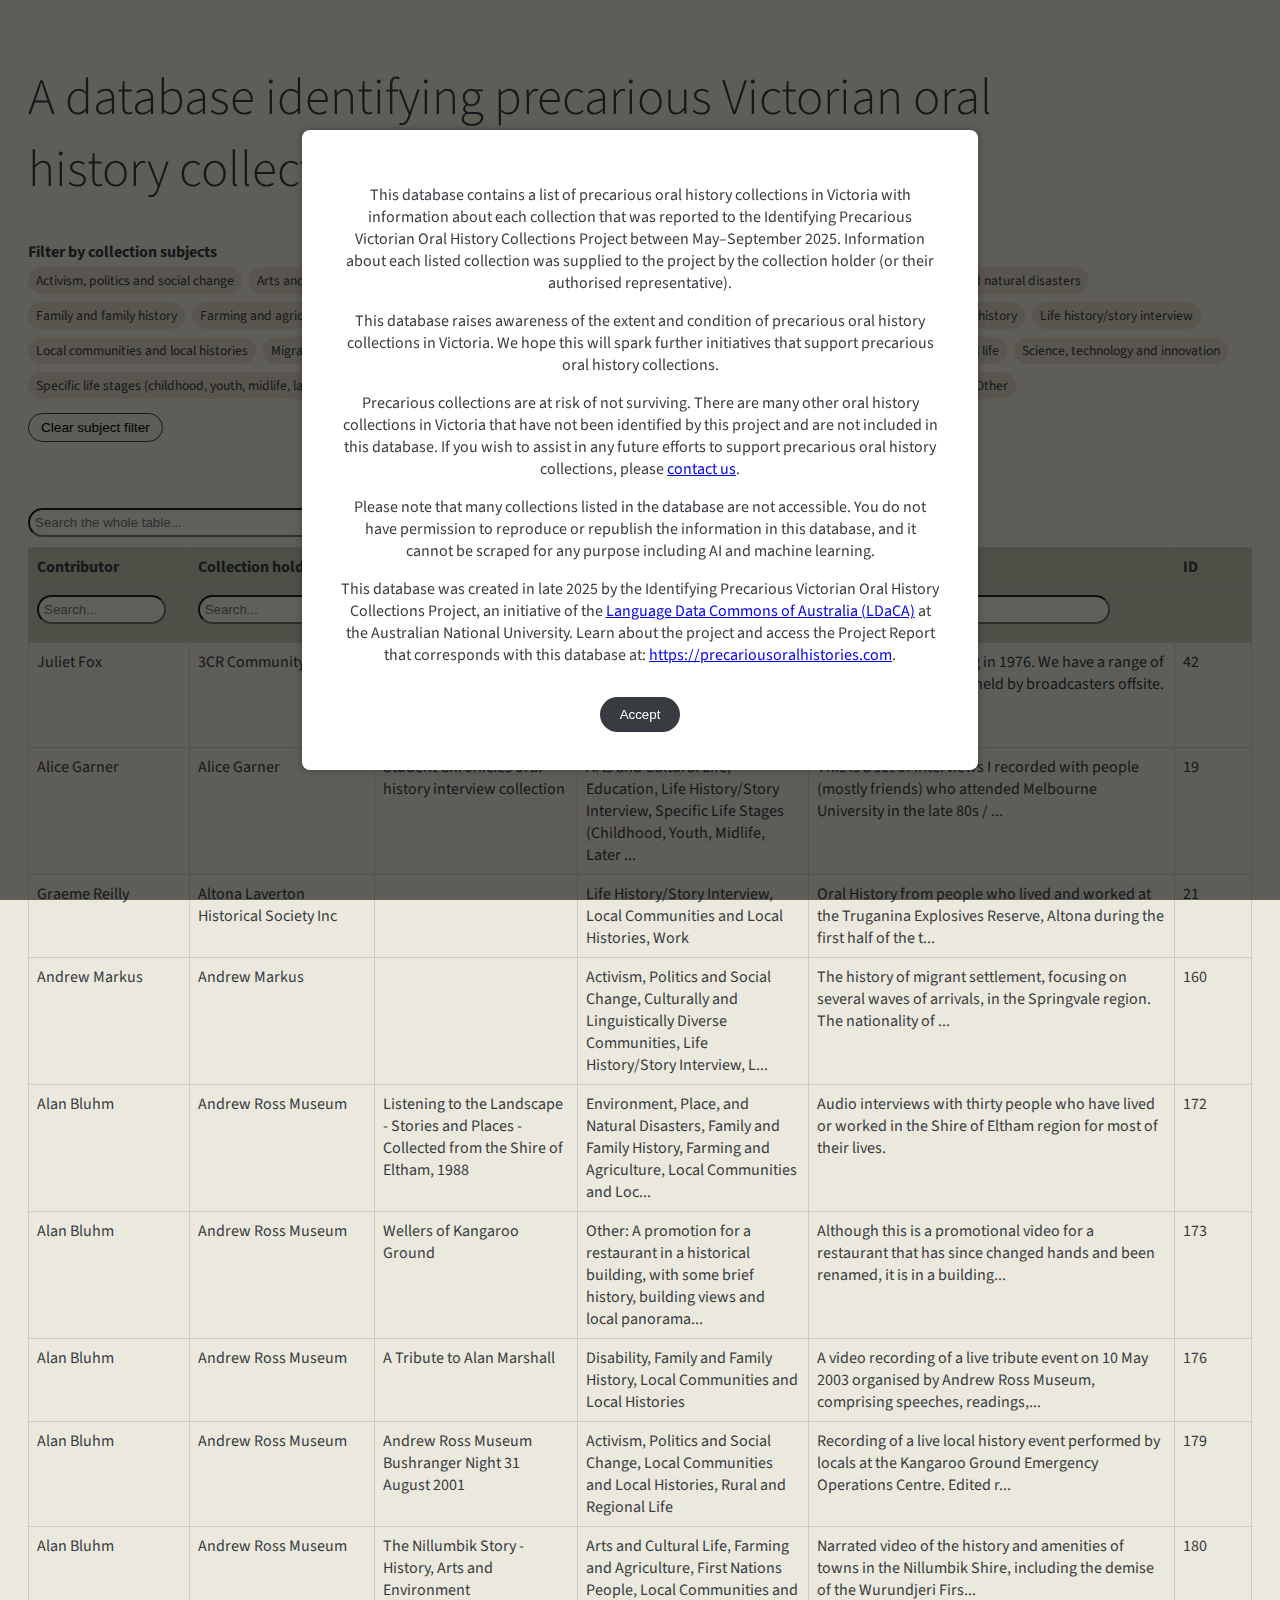
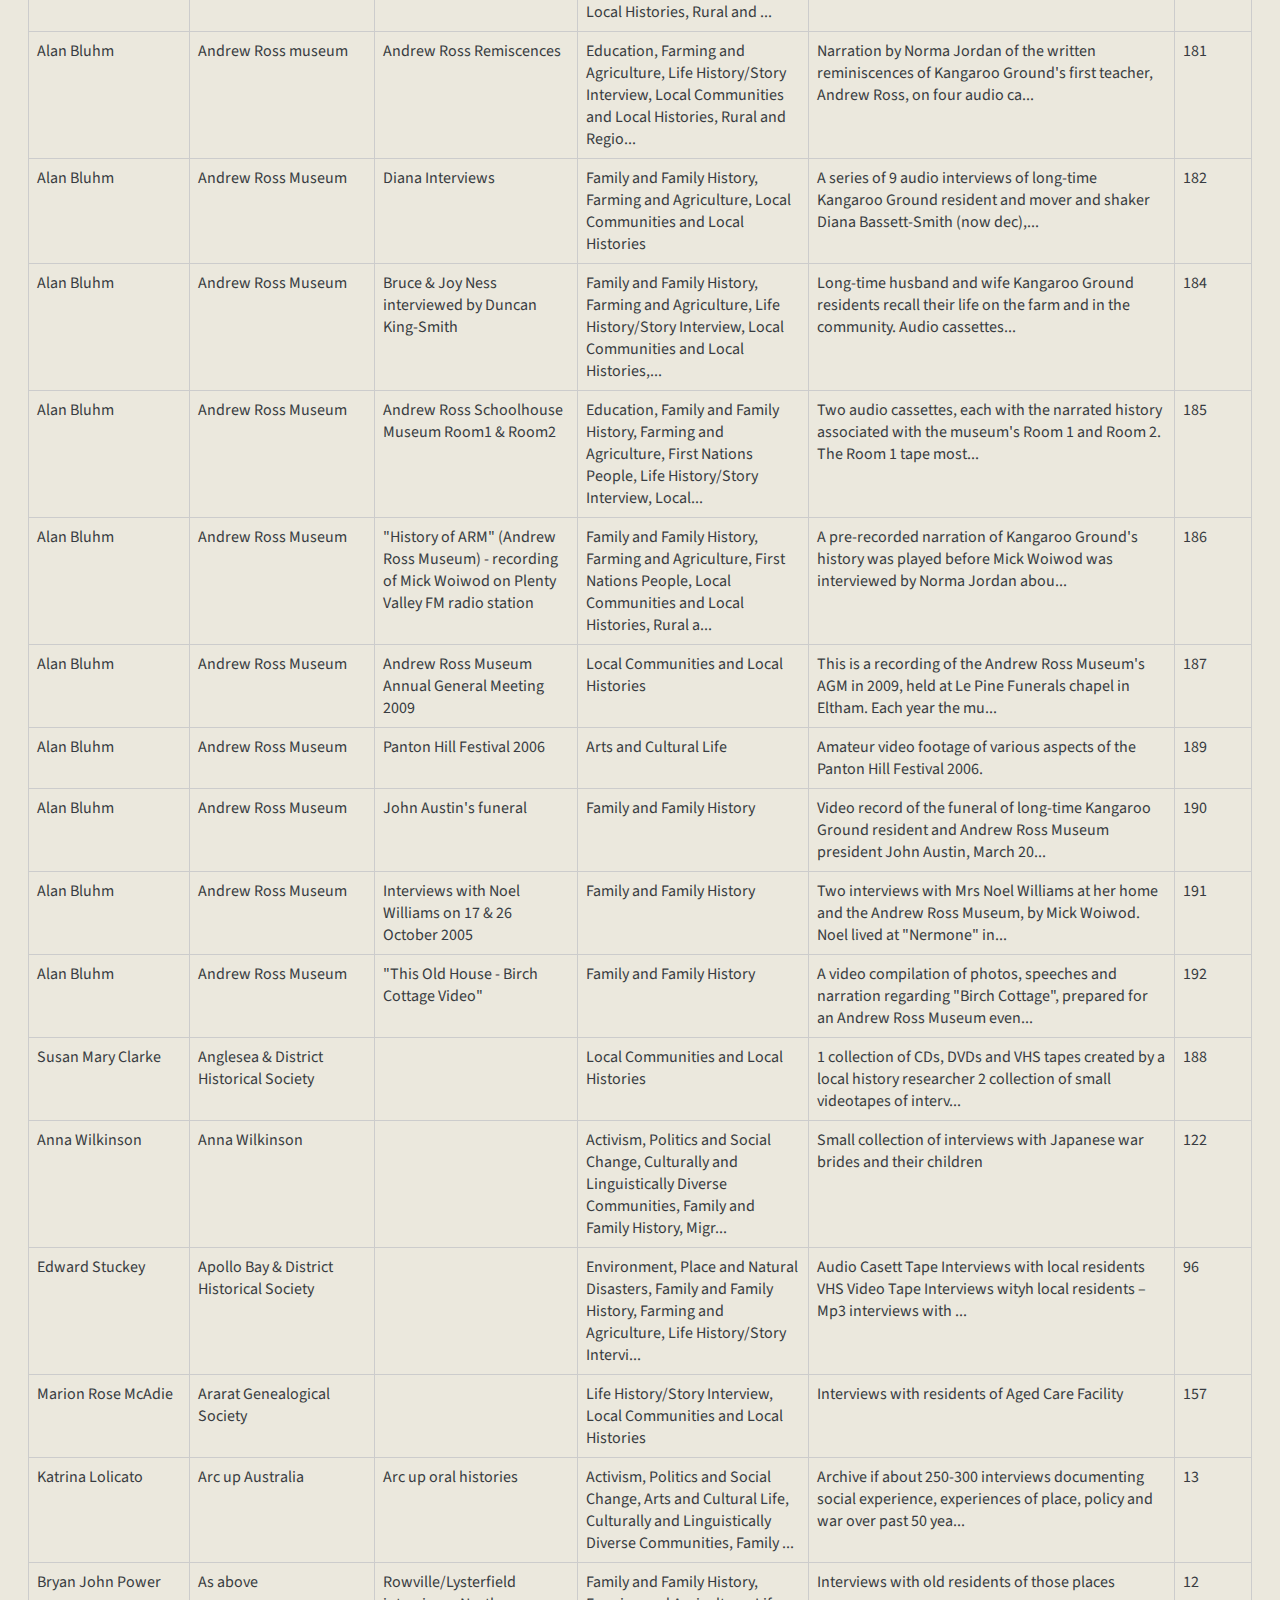
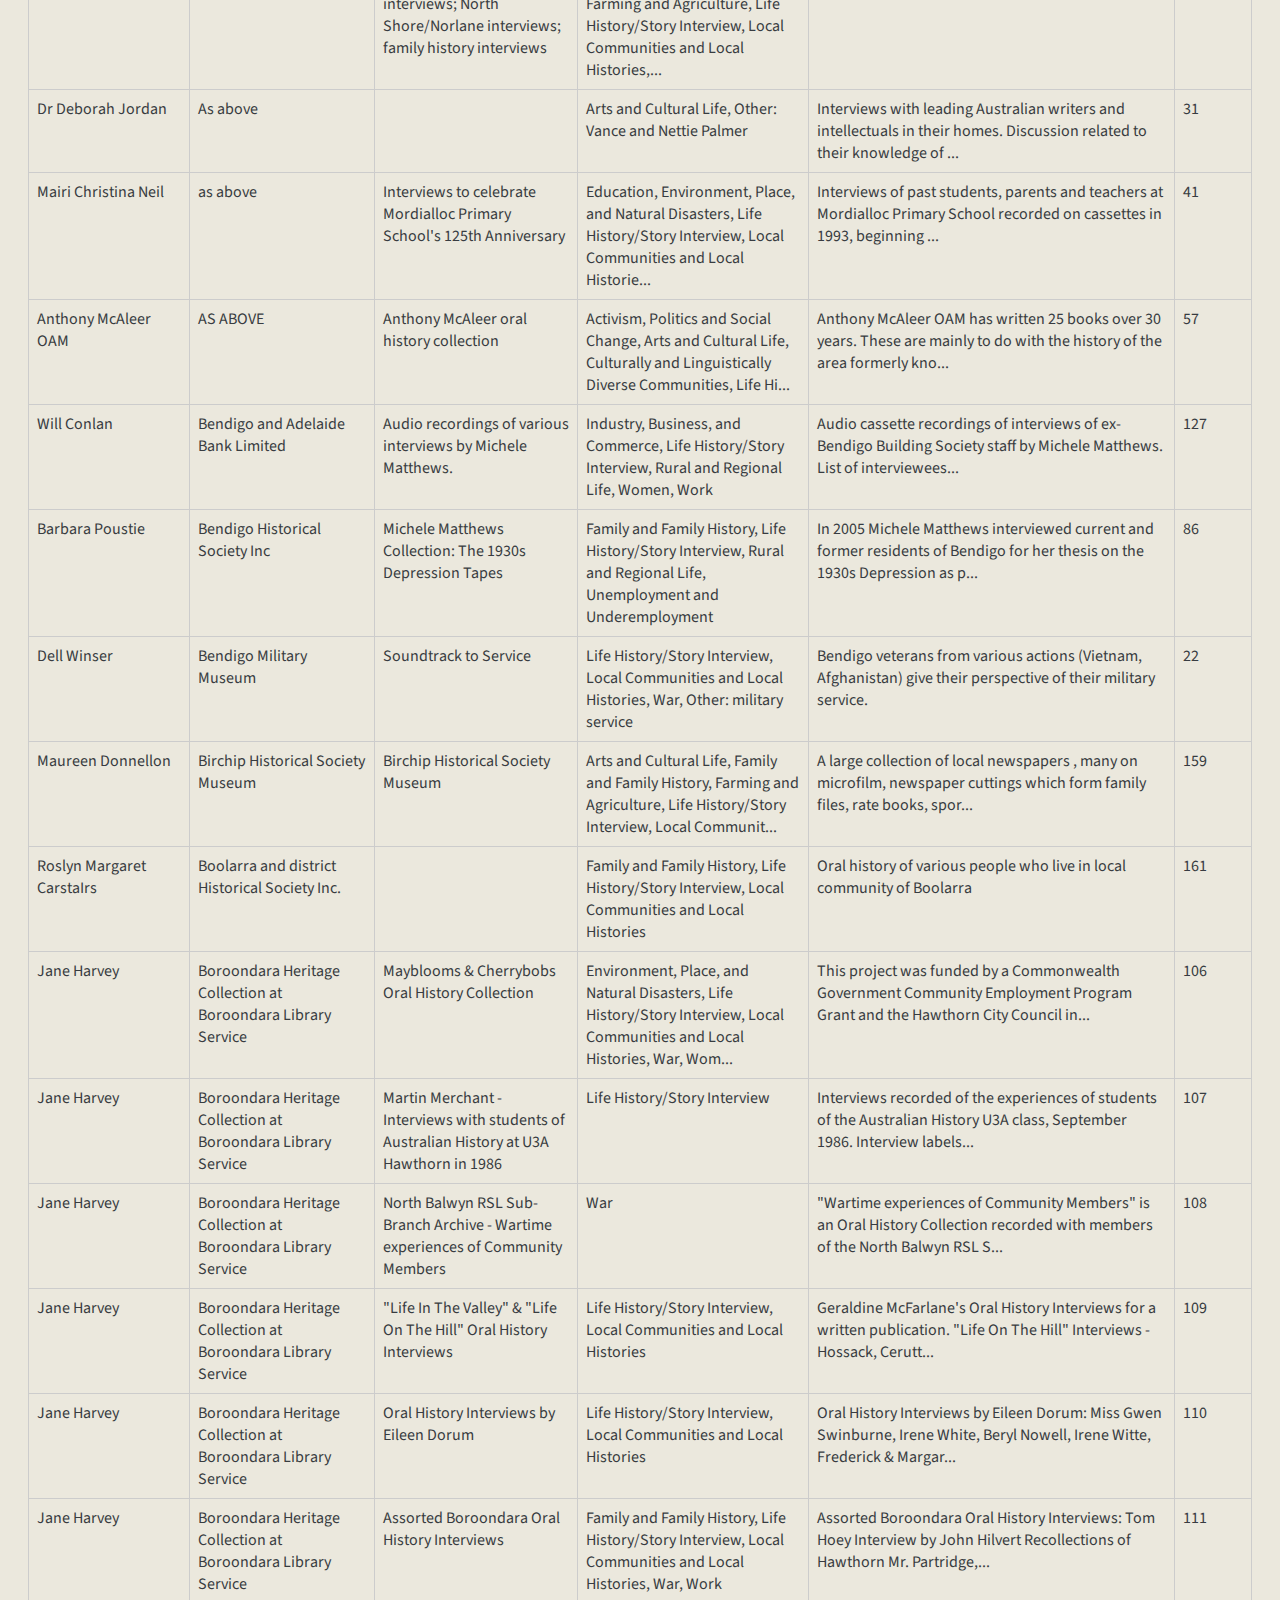
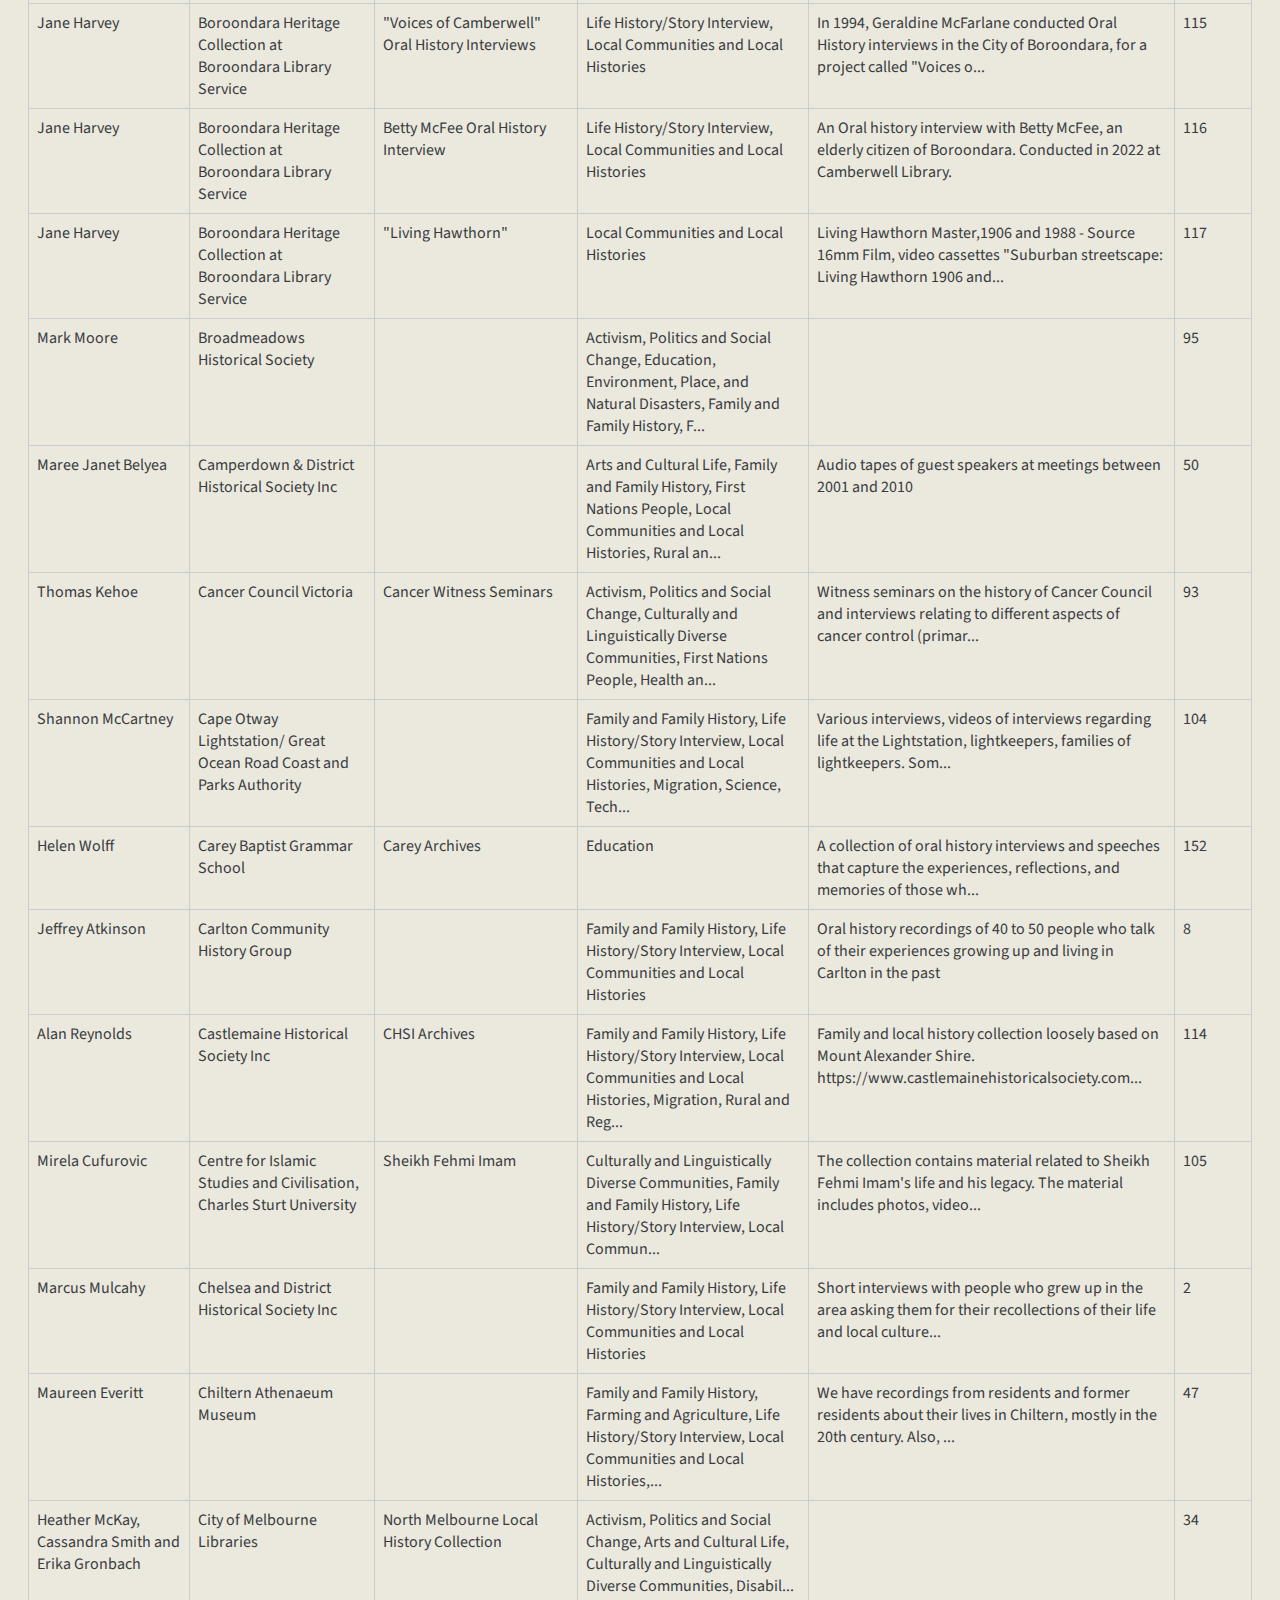
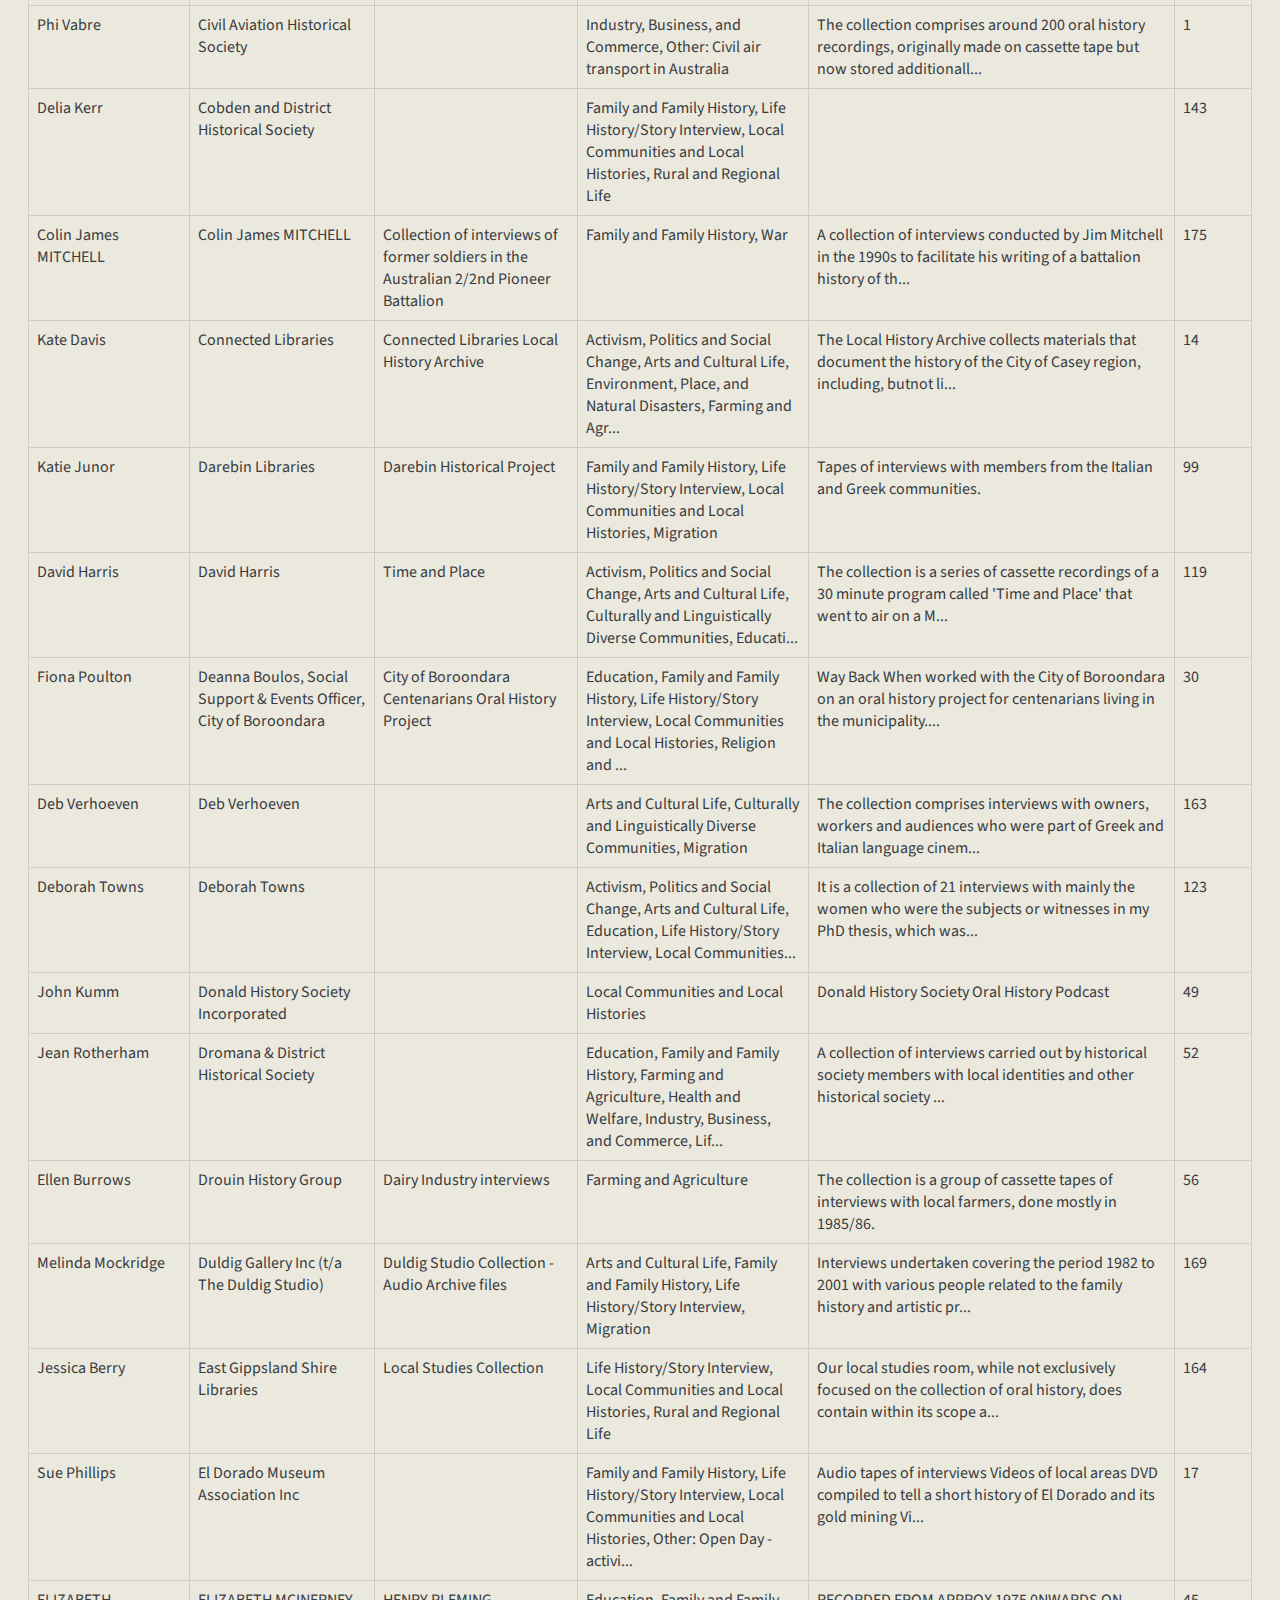
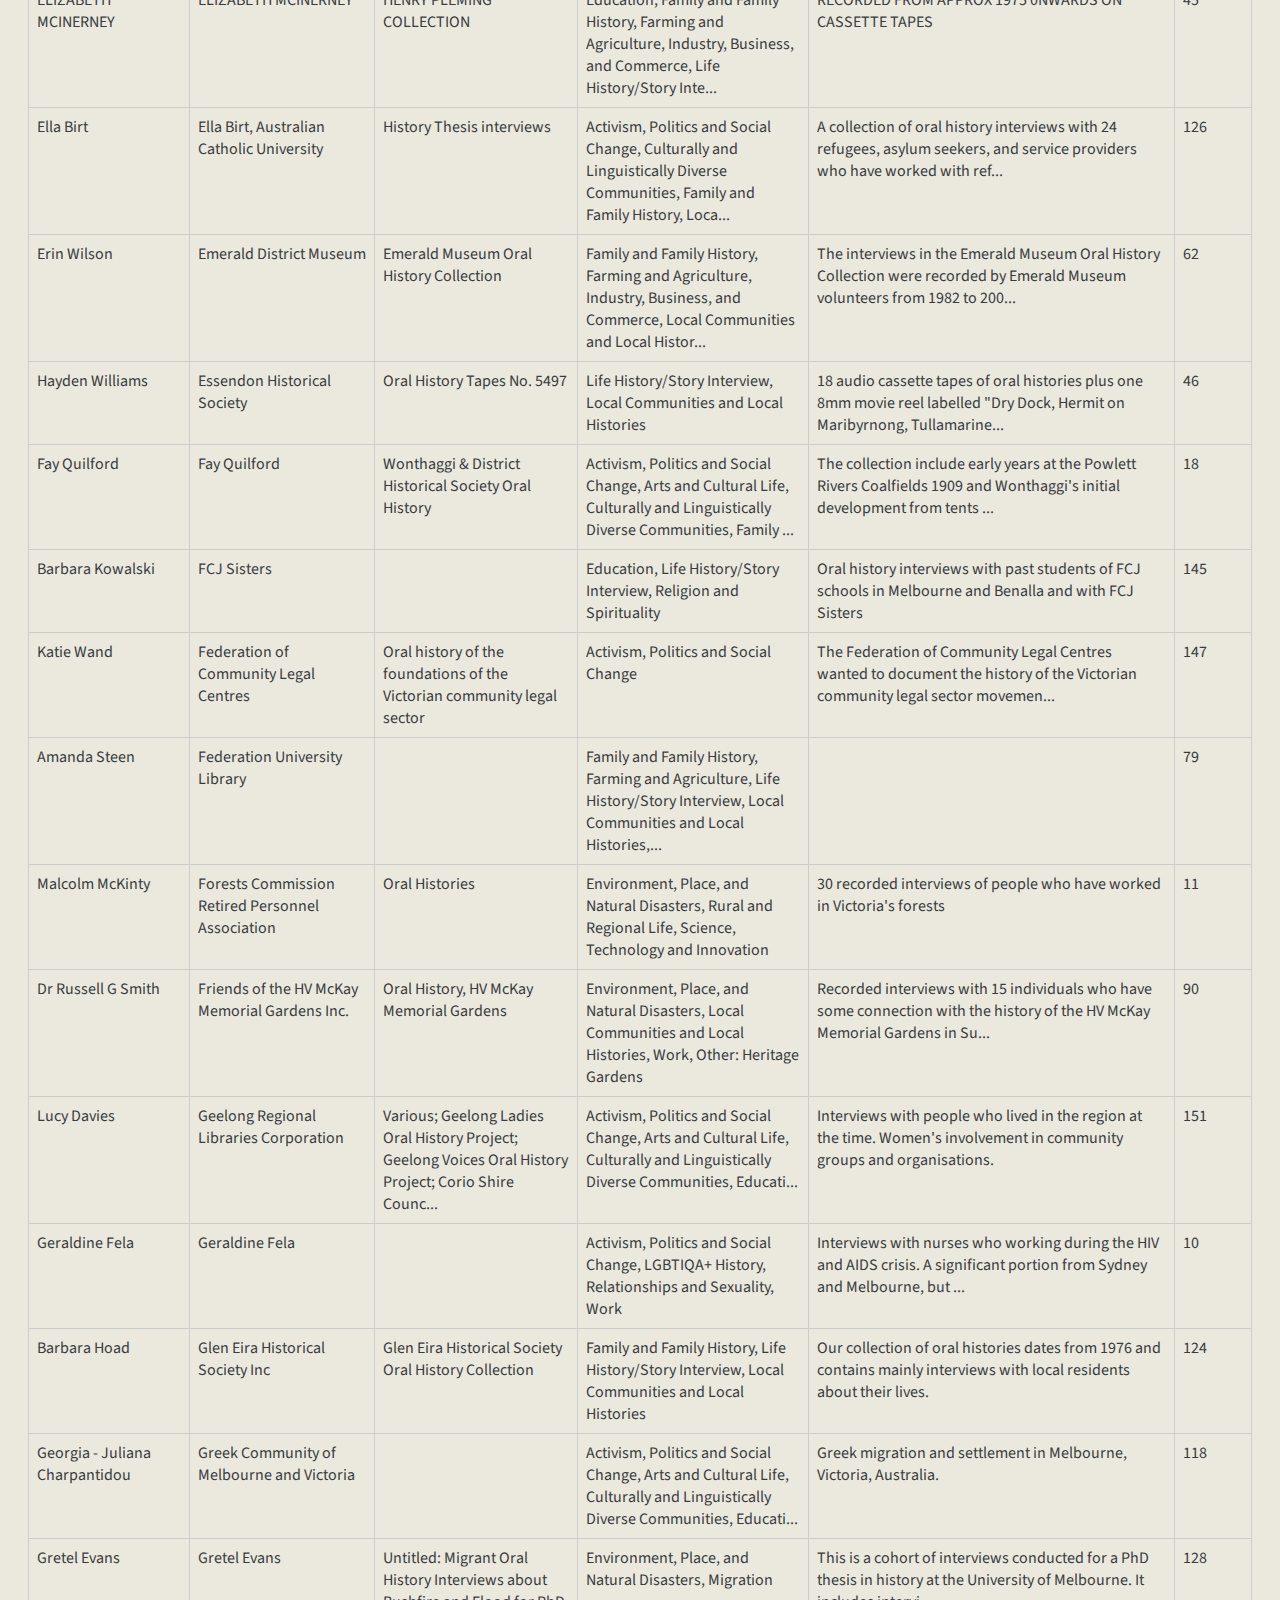
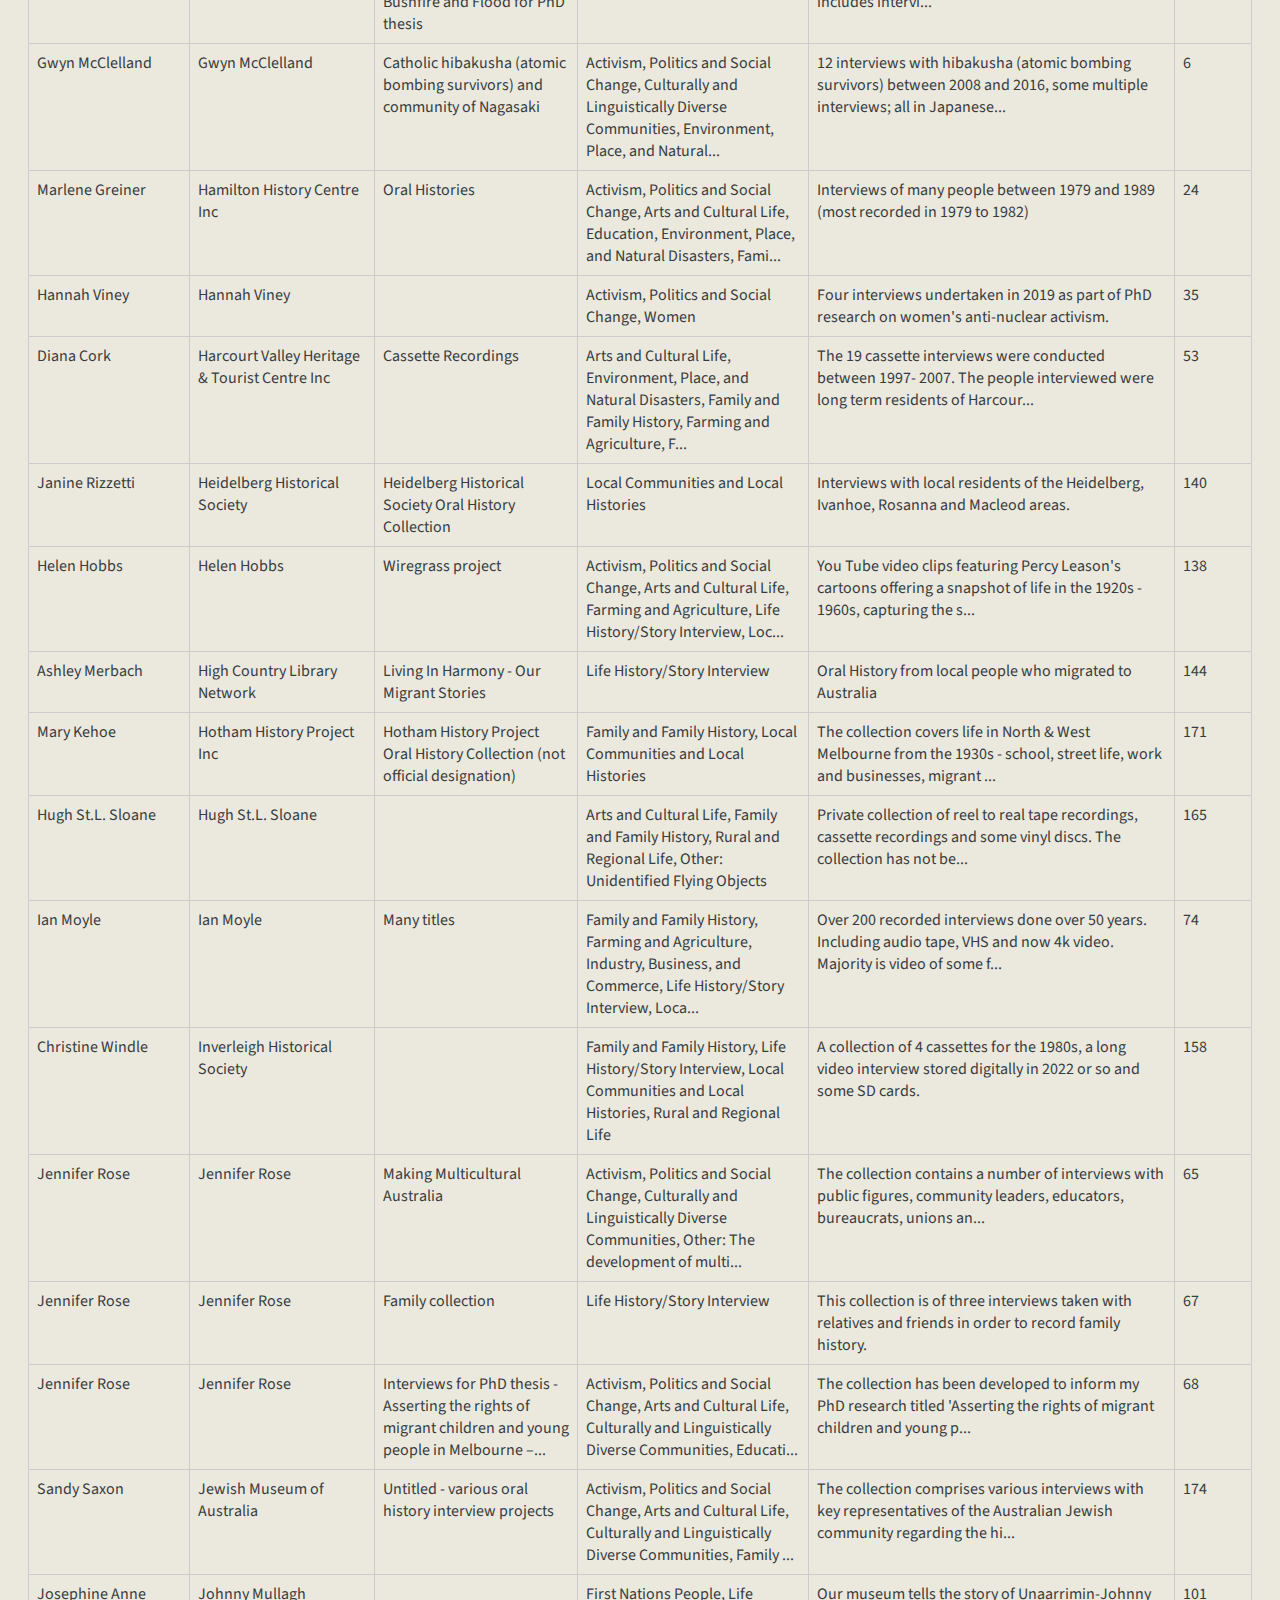
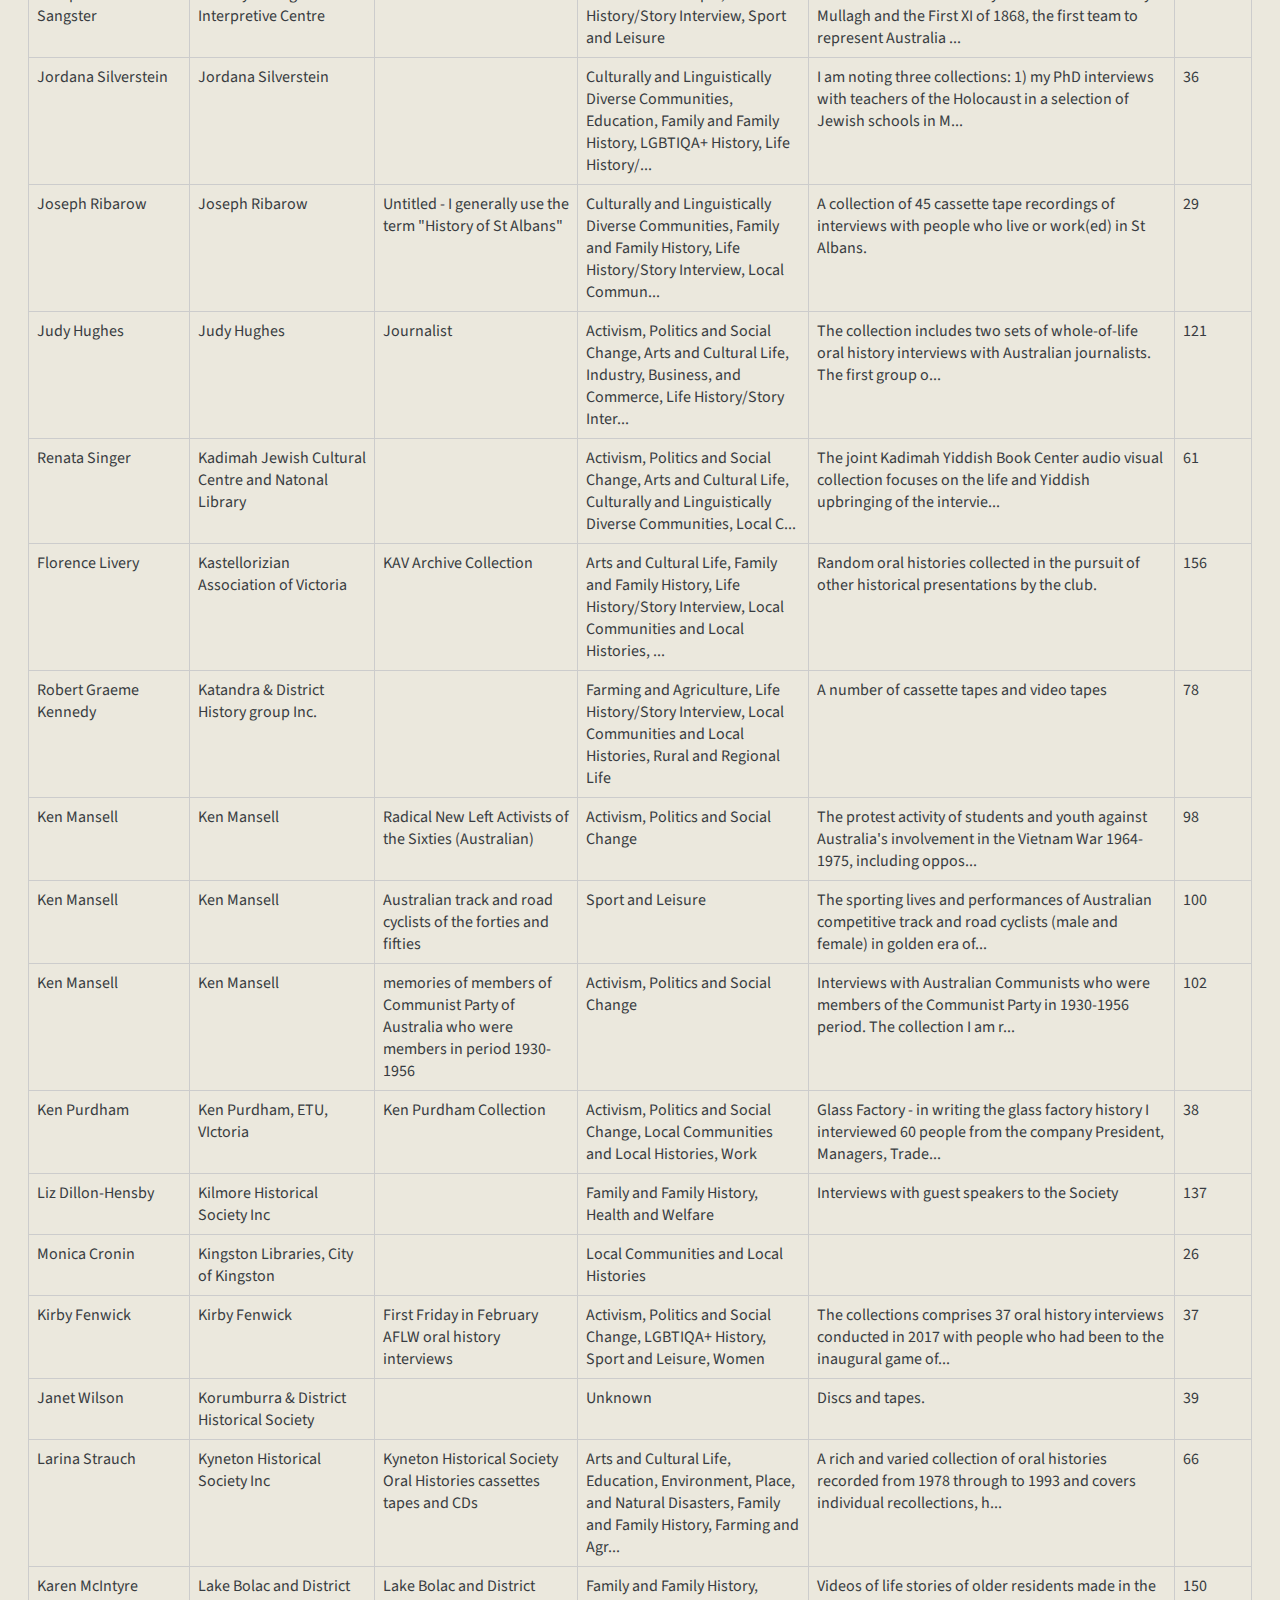
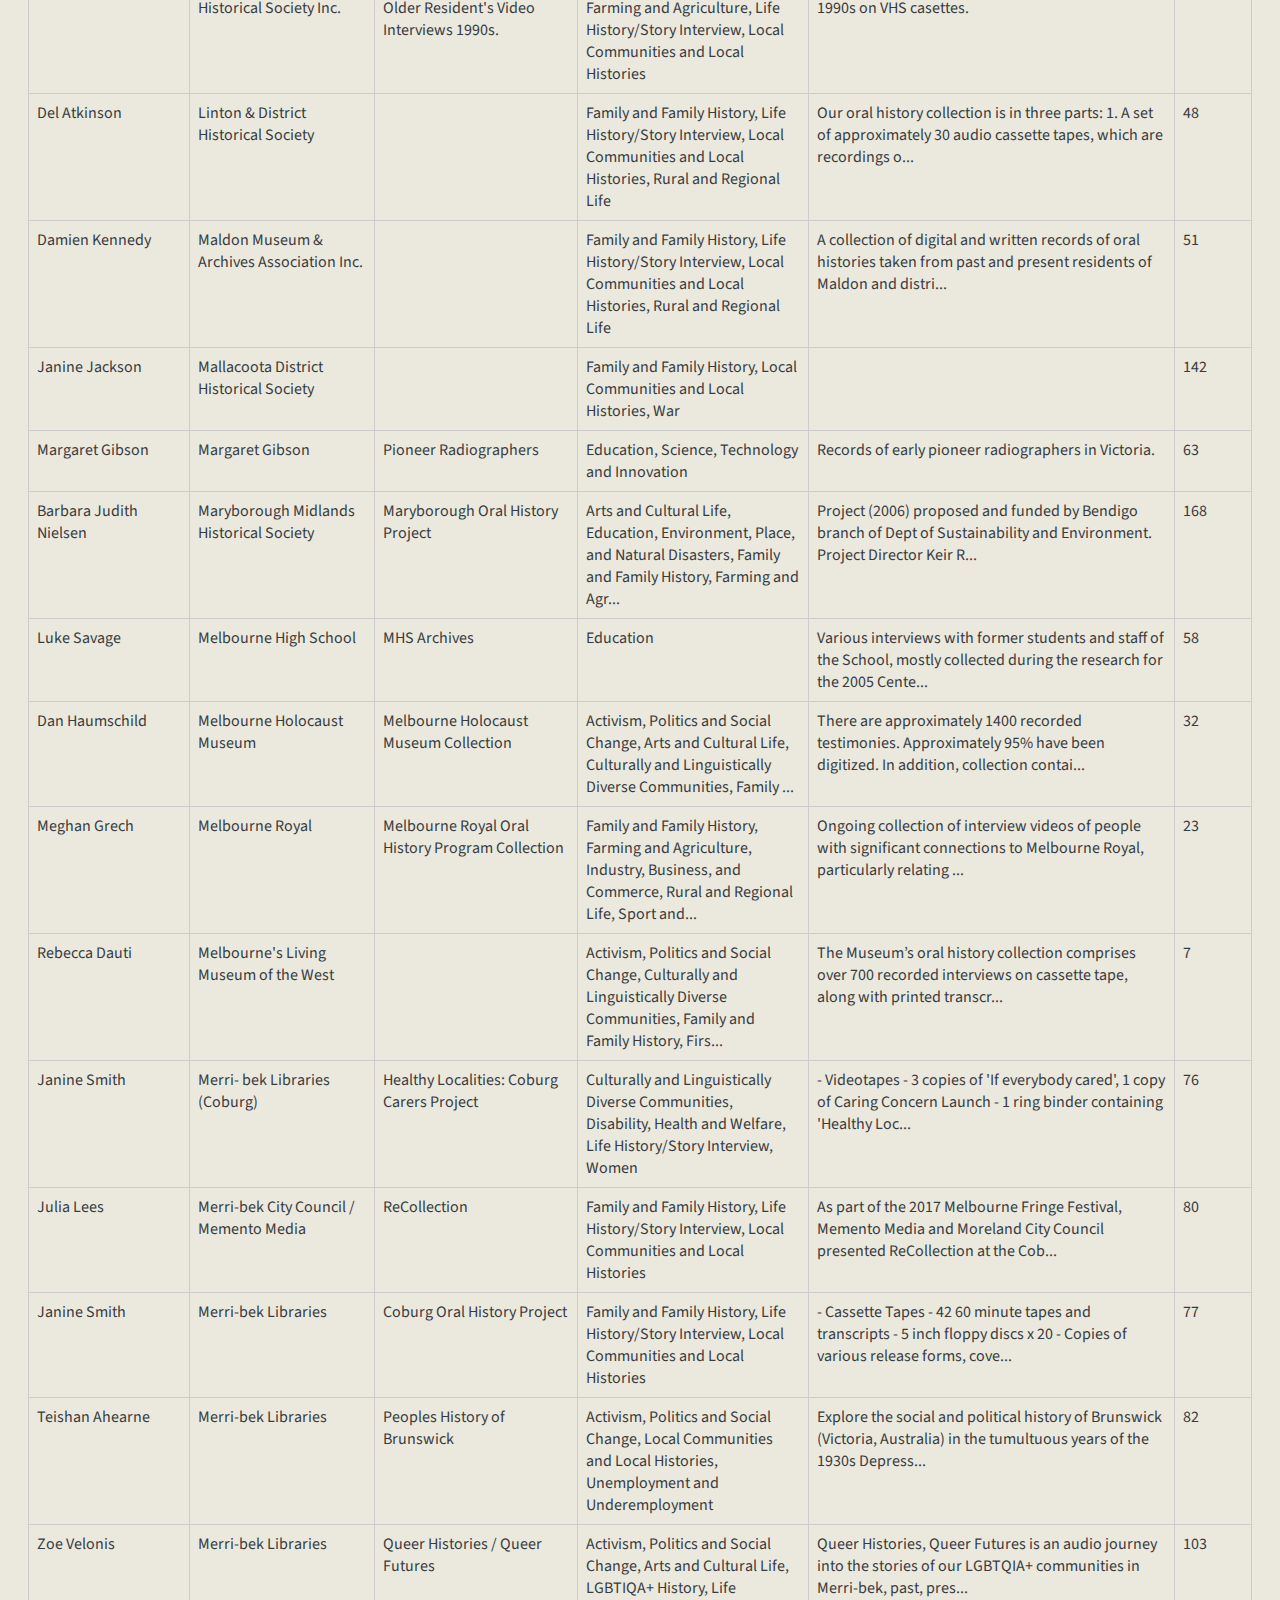
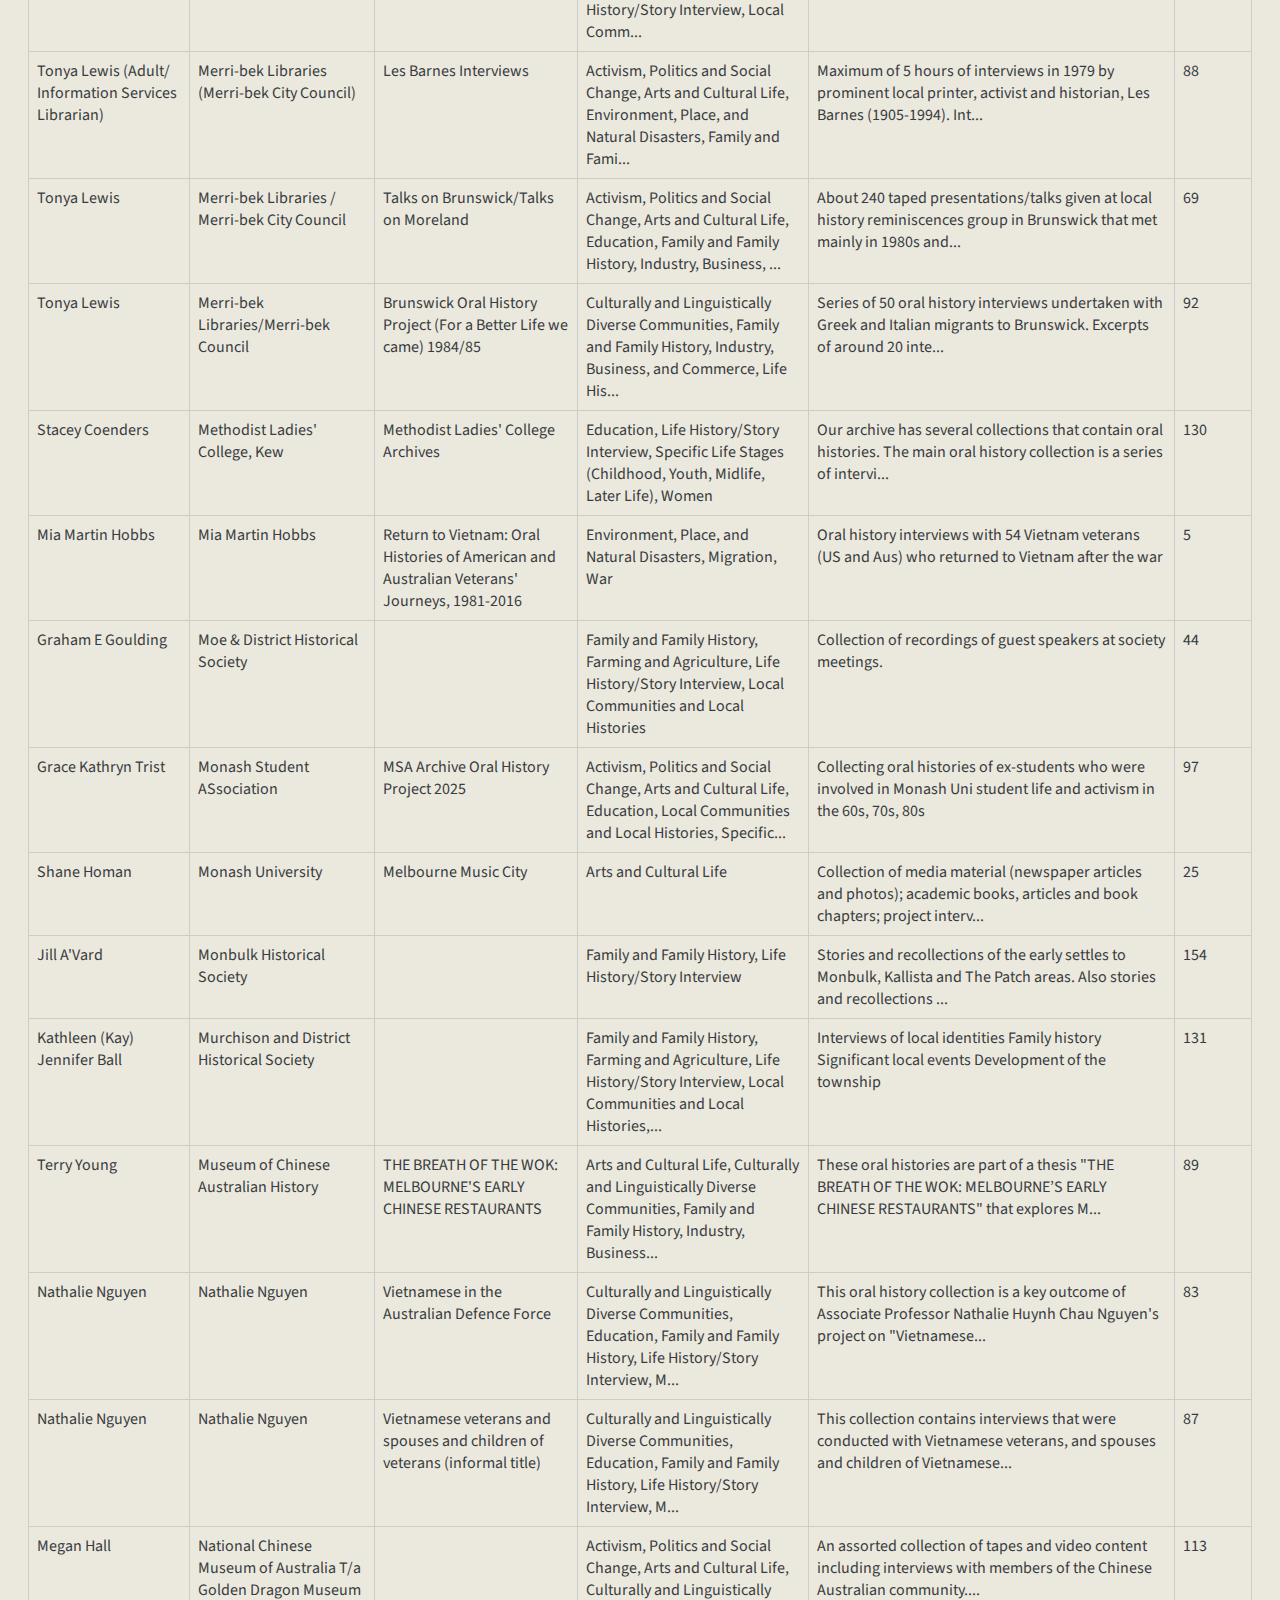
<file: table/index.html>
<!DOCTYPE html>
<html lang="en">

<head>
    <meta charset="UTF-8">
    <title>Searchable Table | Precarious Oral Histories</title>
    <link rel="preconnect" href="https://fonts.googleapis.com">
    <link rel="preconnect" href="https://fonts.gstatic.com" crossorigin>
    <link href="https://fonts.googleapis.com/css2?family=Source+Sans+3:wght@300;400;600;700&display=swap"
        rel="stylesheet">
    <link rel="stylesheet" href="styles.css">
</head>

<body>
    <div id="termsModal">
        <div id="termsContent">
            <div class="terms-text">
                <p>This database contains a list of precarious oral history collections in Victoria with information
                    about each collection that was reported to the Identifying Precarious Victorian Oral History
                    Collections Project between May–September 2025. Information about each listed collection was
                    supplied to the project by the collection holder (or their authorised representative).
                </p>
                <p>
                    This database raises awareness of the extent and condition of precarious oral history collections in
                    Victoria. We hope this will spark further initiatives that support precarious oral history
                    collections.
                </p>
                <p>
                    Precarious collections are at risk of not surviving. There are many other oral history collections
                    in Victoria that have not been identified by this project and are not included in this database. If
                    you wish to assist in any future efforts to support precarious oral history collections, please <a
                        href="https://precariousoralhistories.com/contact/" target="_blank"
                        rel="noopener noreferrer">contact us</a>.
                </p>
                <p>
                    Please note that many collections listed in the database are not accessible. You do not have
                    permission to reproduce or republish the information in this database, and it cannot be scraped for
                    any purpose including AI and machine learning.
                </p>
                <p>
                    This database was created in late 2025 by the Identifying Precarious Victorian Oral History
                    Collections Project, an initiative of the <a href="https://www.ldaca.edu.au/" target="_blank"
                        rel="noopener noreferrer">Language Data Commons of Australia (LDaCA)</a> at the
                    Australian National University. Learn about the project and access the Project Report that
                    corresponds with this database at: <a
                        href="https://precariousoralhistories.com/" target="_blank"
                        rel="noopener noreferrer">https://precariousoralhistories.com</a>.
                </p>
            </div>
            <button id="acceptButton">Accept</button>
        </div>
    </div>

    <h1>A database identifying precarious Victorian oral history collections</h1>

    <div id="tagCloud"><strong>Filter by collection subjects</strong><br><span class="tag-filter"
            data-tag="Activism, Politics and Social Change">Activism, politics and social change</span> <span
            class="tag-filter" data-tag="Arts and Cultural Life">Arts and cultural life</span> <span class="tag-filter"
            data-tag="Culturally and Linguistically Diverse Communities">Culturally and linguistically diverse
            communities</span> <span class="tag-filter" data-tag="Disability">Disability</span> <span class="tag-filter"
            data-tag="Education">Education</span> <span class="tag-filter"
            data-tag="Environment, Place, and Natural Disasters">Environment, place, and natural disasters</span> <span
            class="tag-filter" data-tag="Family and Family History">Family and family history</span> <span
            class="tag-filter" data-tag="Farming and Agriculture">Farming and agriculture</span> <span
            class="tag-filter" data-tag="First Nations People">First Nations people</span> <span class="tag-filter"
            data-tag="Folklore">Folklore</span> <span class="tag-filter" data-tag="Health and Welfare">Health and
            welfare</span> <span class="tag-filter" data-tag="Industry, Business, and Commerce">Industry, business, and
            commerce</span> <span class="tag-filter" data-tag="LGBTIQA+ History">LGBTIQA+ history</span> <span
            class="tag-filter" data-tag="Life History/Story Interview">Life history/story interview</span> <span
            class="tag-filter" data-tag="Local Communities and Local Histories">Local communities and local
            histories</span> <span class="tag-filter" data-tag="Migration">Migration</span> <span class="tag-filter"
            data-tag="Refugees and Asylum Seekers">Refugees and asylum seekers</span> <span class="tag-filter"
            data-tag="Relationships and Sexuality">Relationships and sexuality</span> <span class="tag-filter"
            data-tag="Religion and Spirituality">Religion and spirituality</span> <span class="tag-filter"
            data-tag="Rural and Regional Life">Rural and regional life</span> <span class="tag-filter"
            data-tag="Science, Technology and Innovation">Science, technology and innovation</span> <span
            class="tag-filter" data-tag="Specific Life Stages (Childhood, Youth, Midlife, Later Life)">Specific life
            stages (childhood, youth, midlife, later life)</span> <span class="tag-filter"
            data-tag="Sport and Leisure">Sport and leisure</span> <span class="tag-filter"
            data-tag="Unemployment and Underemployment">Unemployment and underemployment</span> <span class="tag-filter"
            data-tag="War">War</span> <span class="tag-filter" data-tag="Women">Women</span> <span class="tag-filter"
            data-tag="Work">Work</span> <span class="tag-filter" data-tag="Unknown">Unknown</span> <span
            class="tag-filter" data-tag="Other">Other</span> <br><button id="clearTagFilter">Clear subject
            filter</button>
    </div>

    <input type="text" id="searchInput" placeholder="Search the whole table...">

    <div id="popup">
        <div id="popupHeader">
            <button onclick="document.getElementById('popup').style.display='none'">Close</button>
        </div>
        <div id="popupContent"></div>
    </div>

    <table id="dataTable">
        <thead>
            <tr>
                <th>Contributor</th>
                <th>Collection holder</th>
                <th>Collection name</th>
                <th>Collection subjects</th>
                <th>Collection description</th>
                <th>ID</th>
            </tr>
            <tr>
                <th><input type="text" class="col-filter" data-col="0" placeholder="Search..." /></th>
                <th><input type="text" class="col-filter" data-col="1" placeholder="Search..." /></th>
                <th><input type="text" class="col-filter" data-col="2" placeholder="Search..." /></th>
                <th><input type="text" class="col-filter" data-col="3" placeholder="Search..." /></th>
                <th><input type="text" class="col-filter" data-col="4" placeholder="Search..." /></th>
                <th></th>
            </tr>
        </thead>
        <tbody>
        </tbody>
    </table>

    <script src="data.js"></script>
    <script src="script.js"></script>

</body>

</html>
</file>
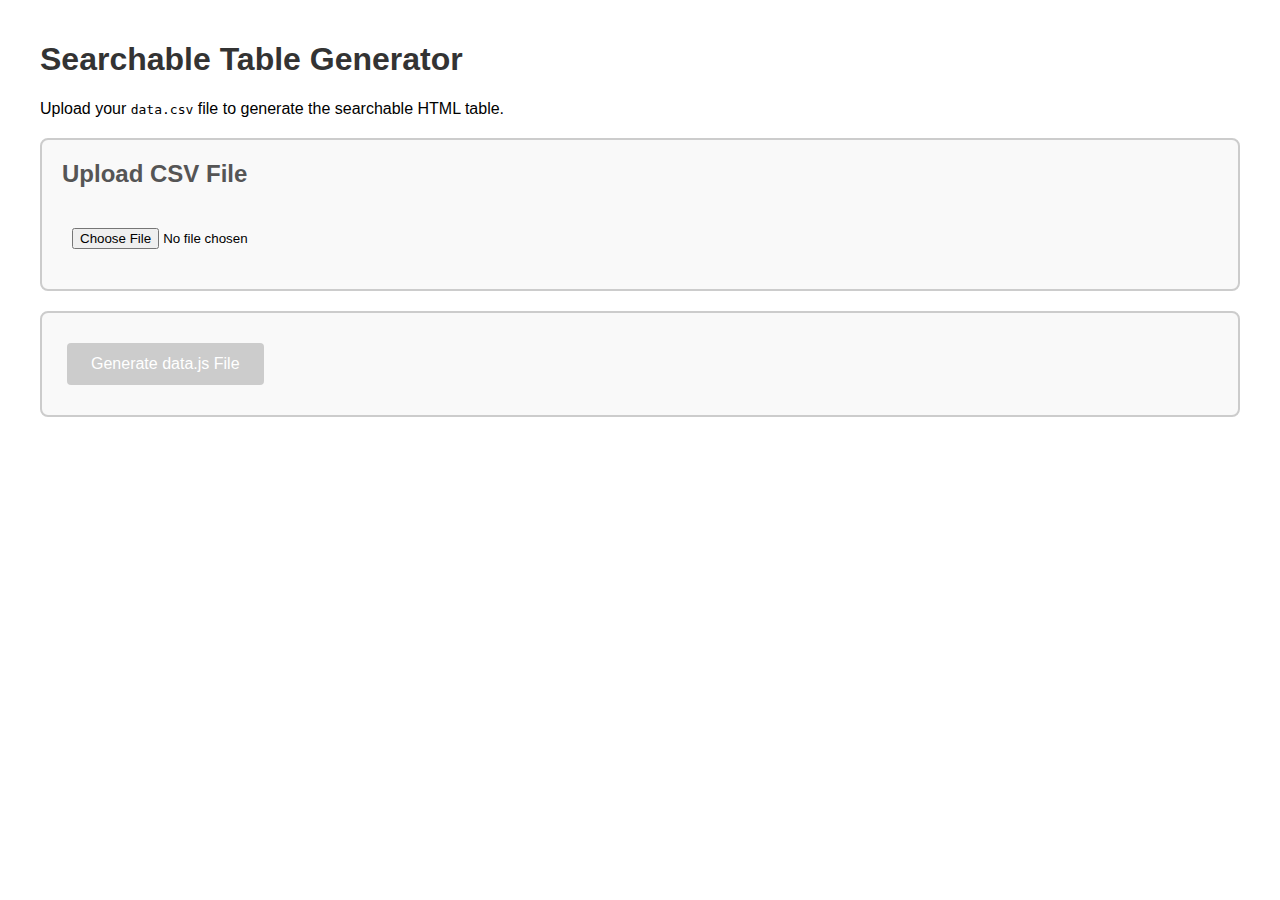
<file: generator/generator.html>
<!DOCTYPE html>
<html lang="en">
<head>
    <meta charset="UTF-8">
    <title>Table Generator</title>
    <link rel="stylesheet" href="generator.css">
</head>
<body>
    <h1>Searchable Table Generator</h1>
    <p>Upload your <code>data.csv</code> file to generate the searchable HTML table.</p>

    <div class="container">
        <h2>Upload CSV File</h2>
        <input type="file" id="csvFile" accept=".csv" />
        <div id="status"></div>
    </div>

    <div class="container">
        <button id="generateButton" disabled>Generate data.js File</button>
        <div id="downloadStatus"></div>
    </div>

    <script src="generator.js"></script>
</body>
</html>
</file>
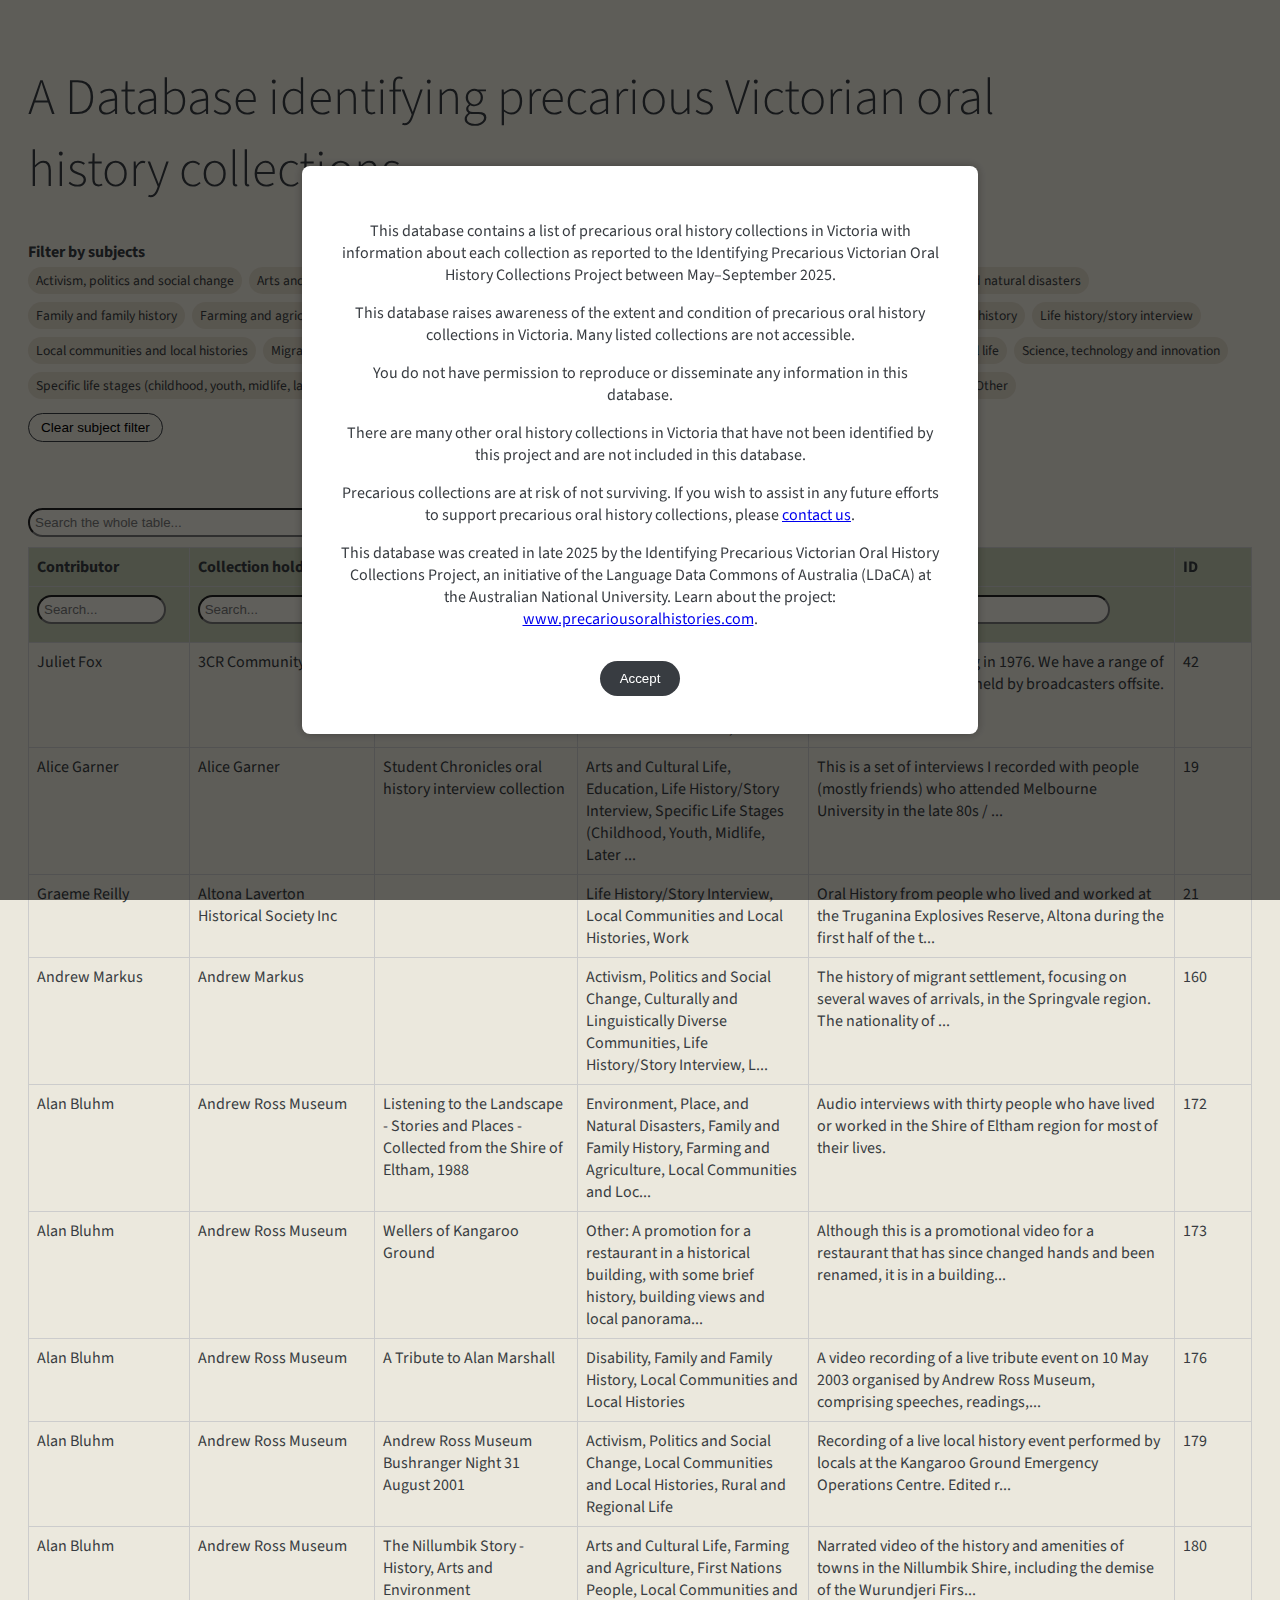
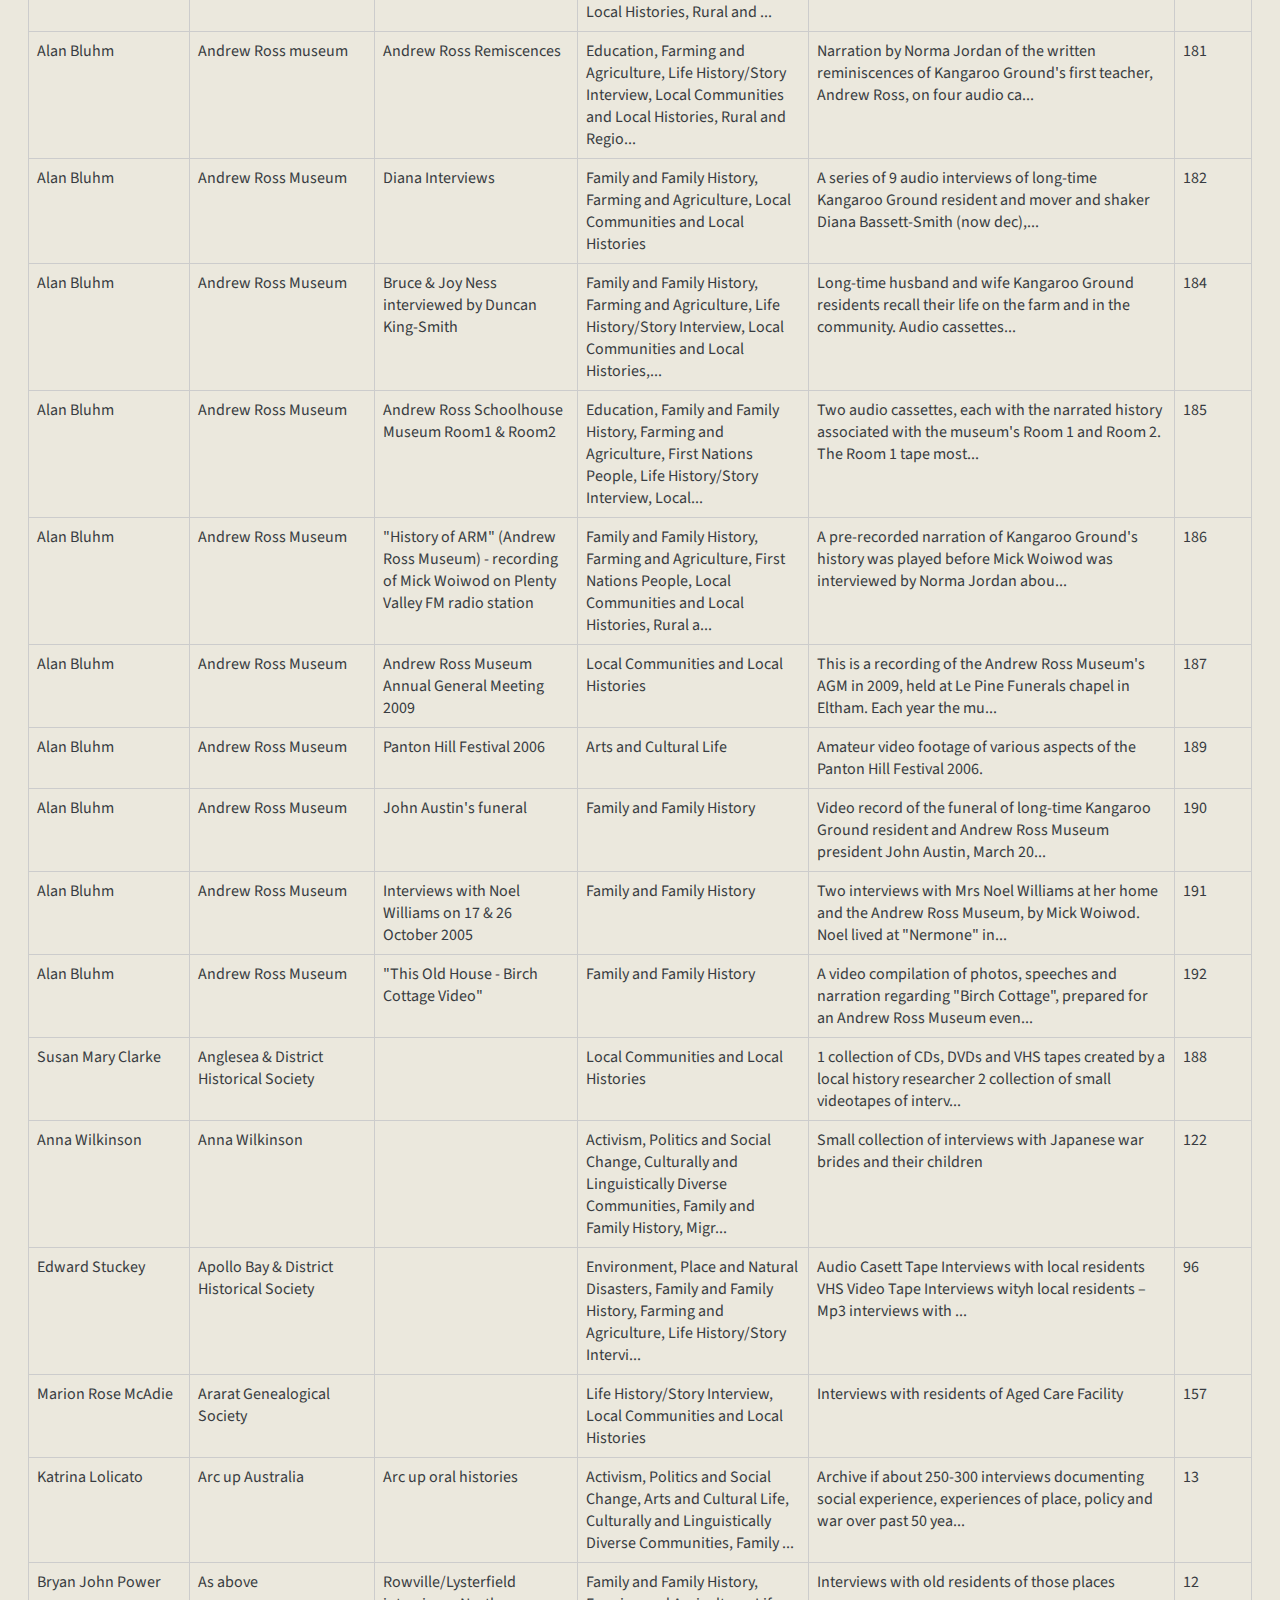
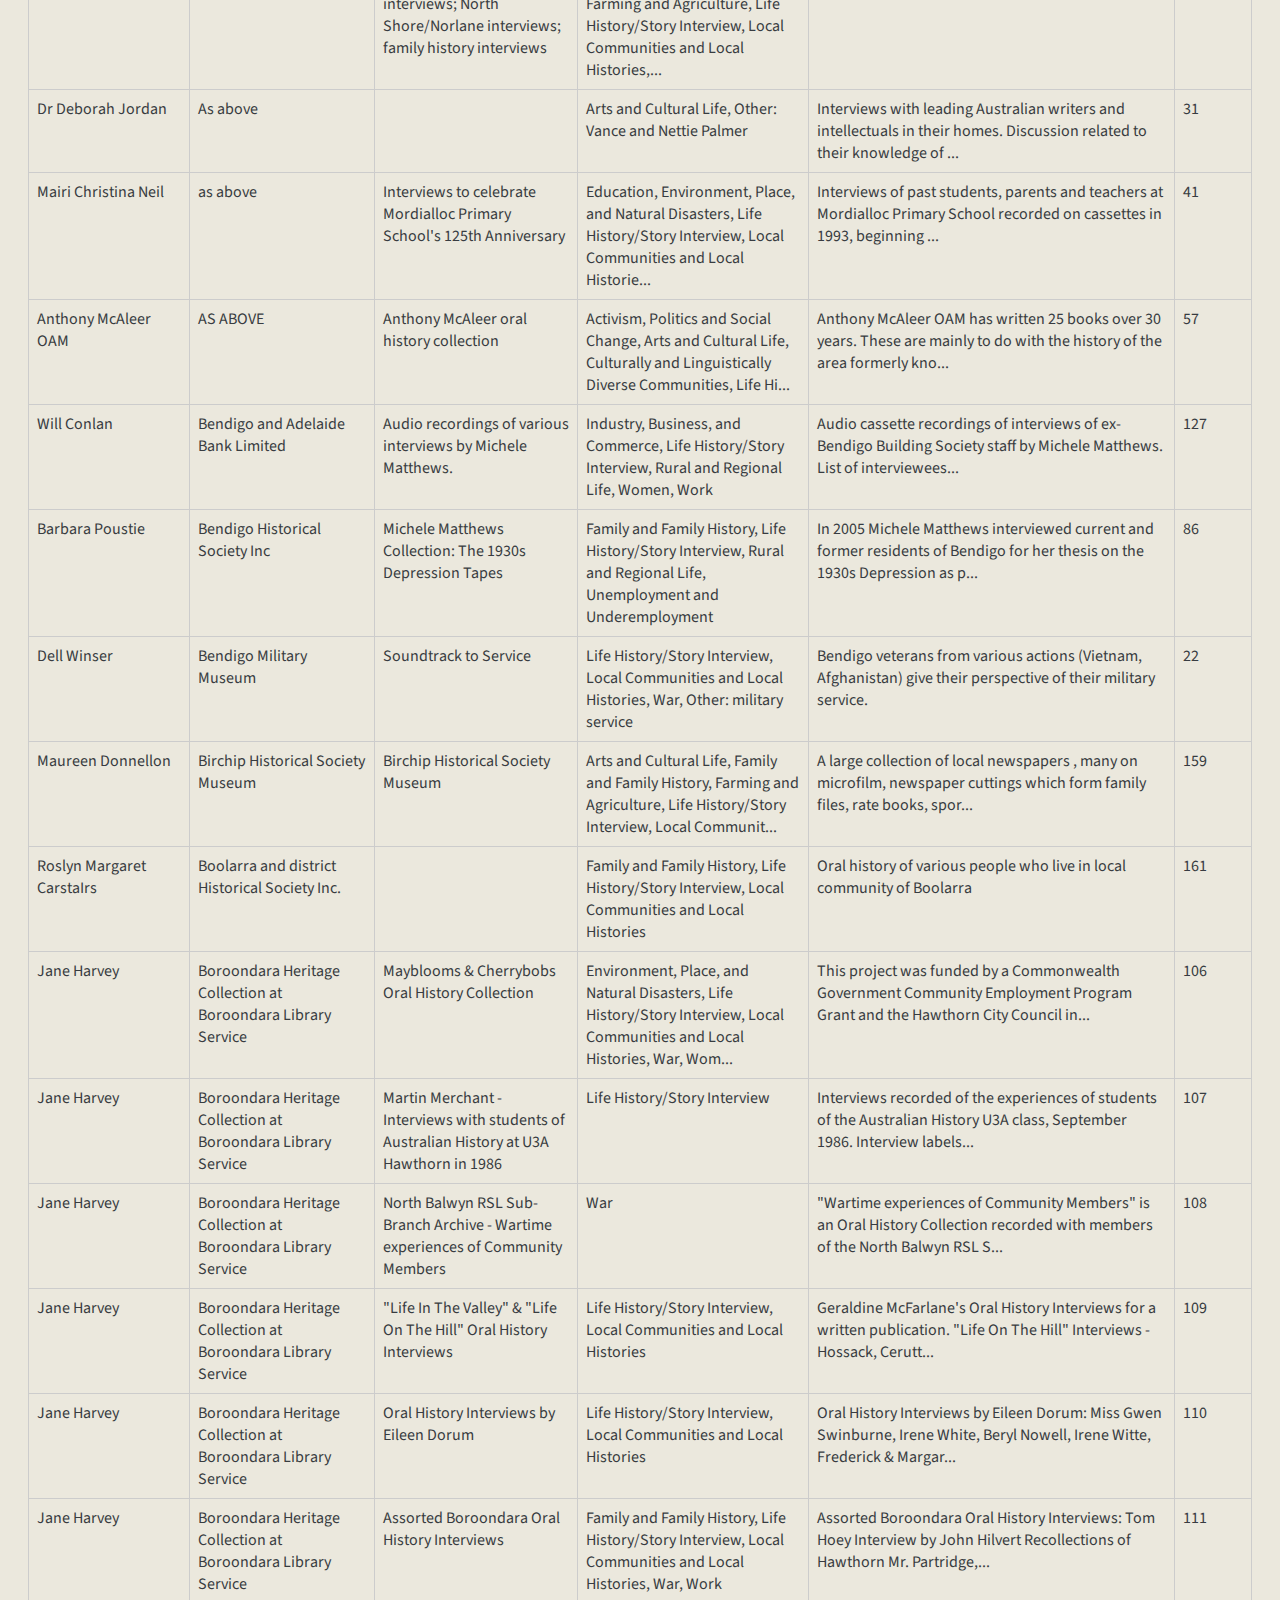
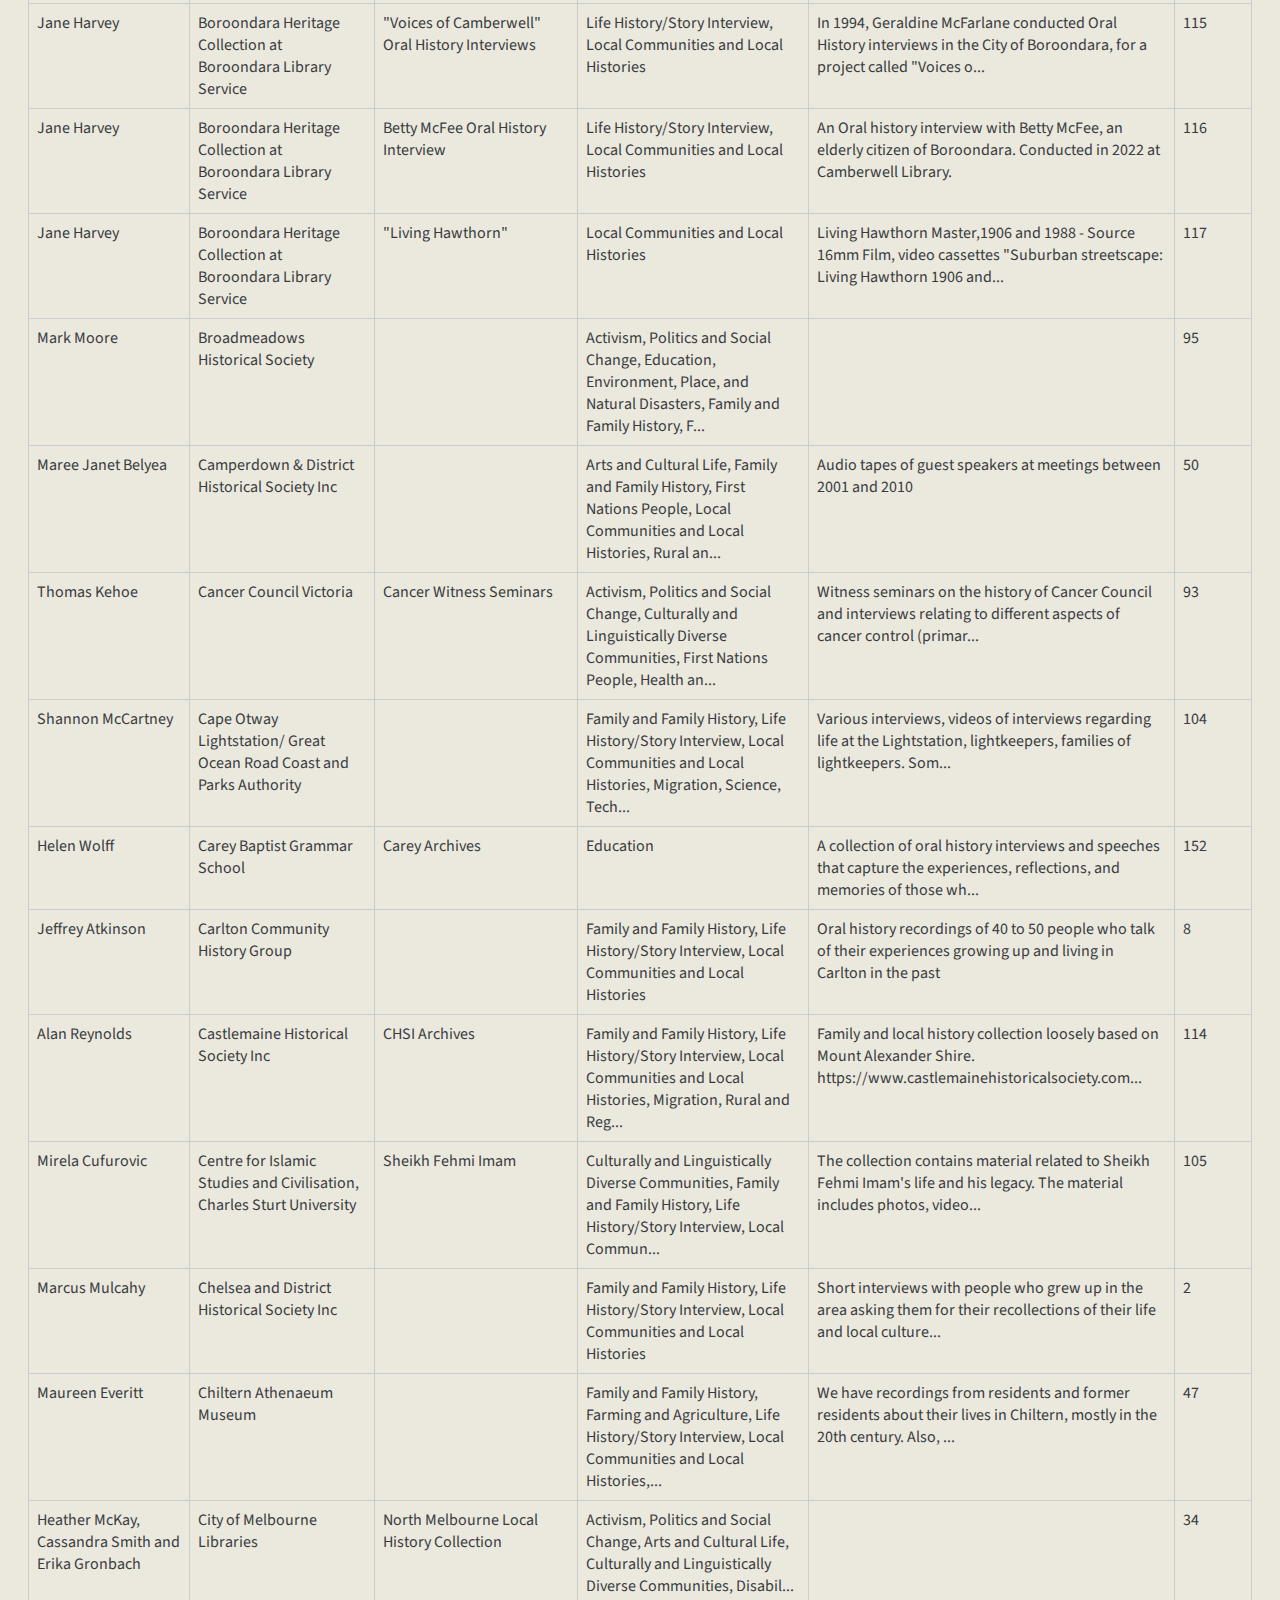
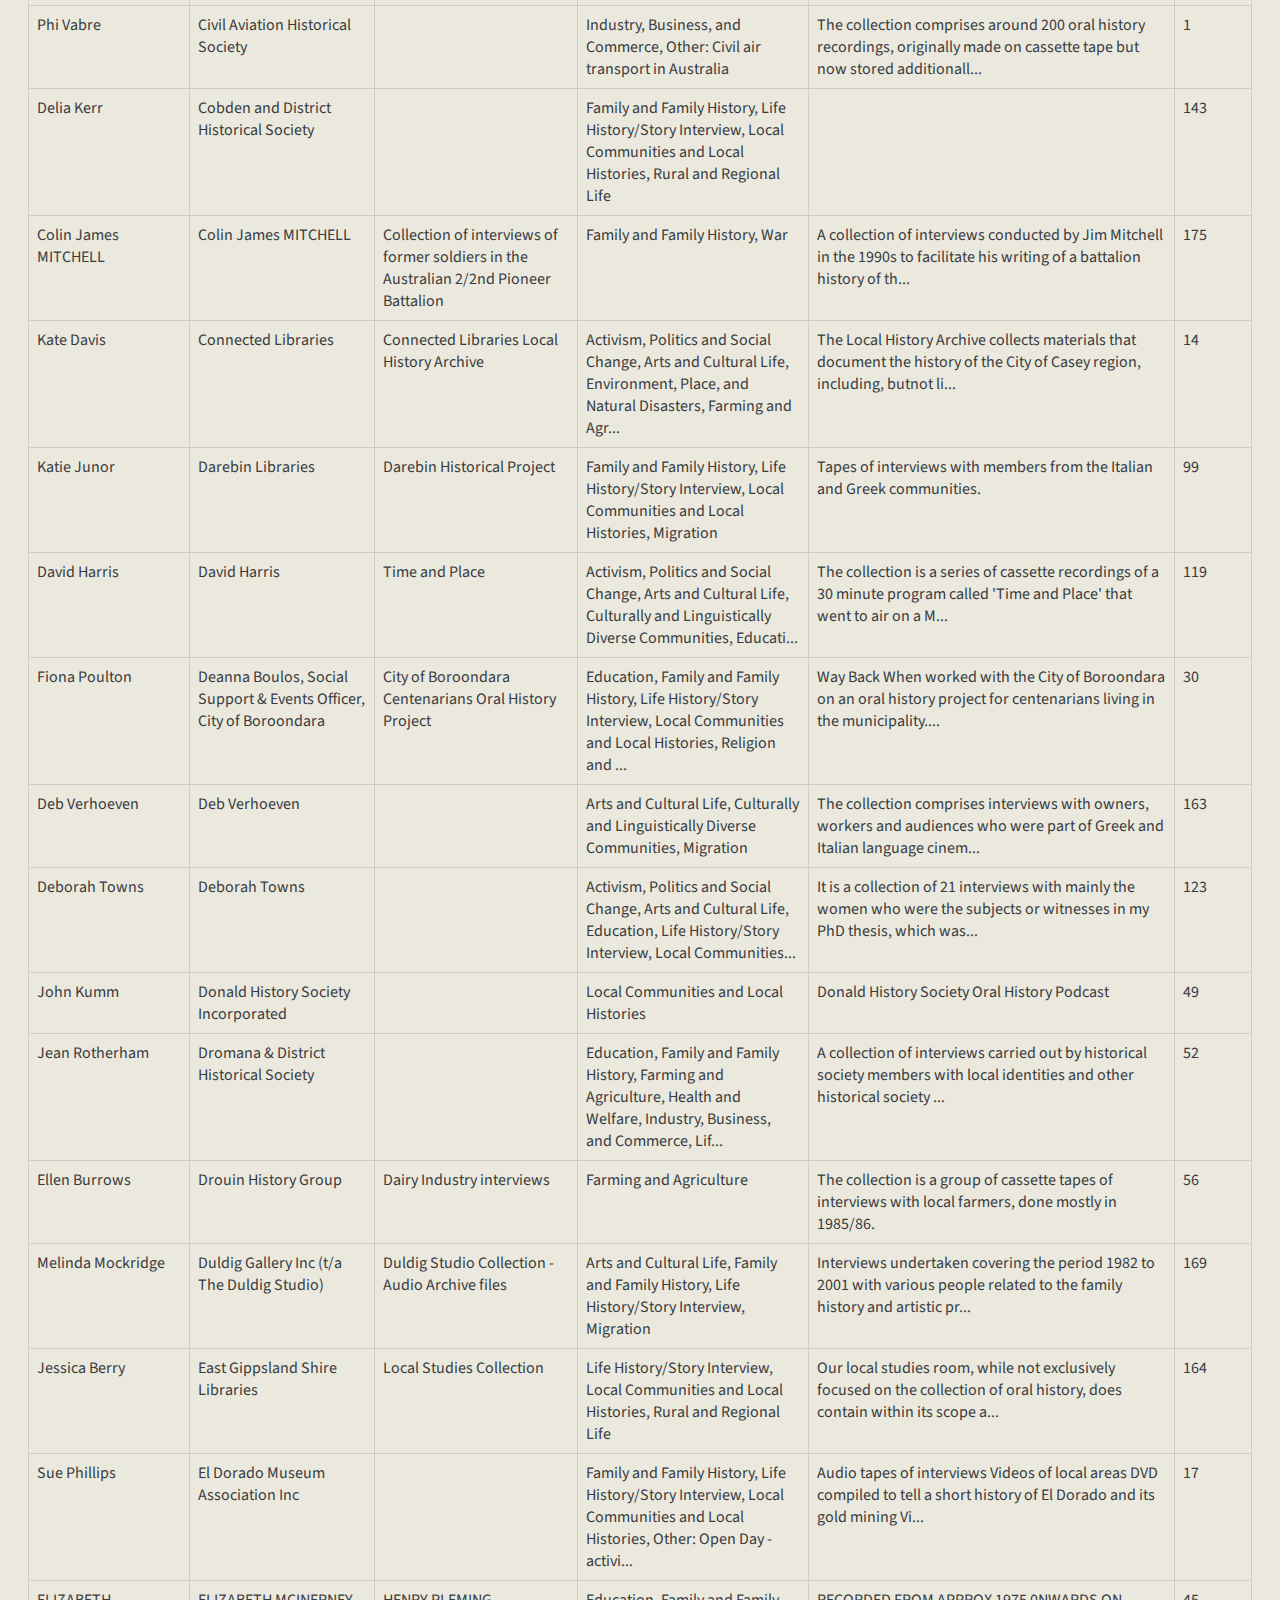
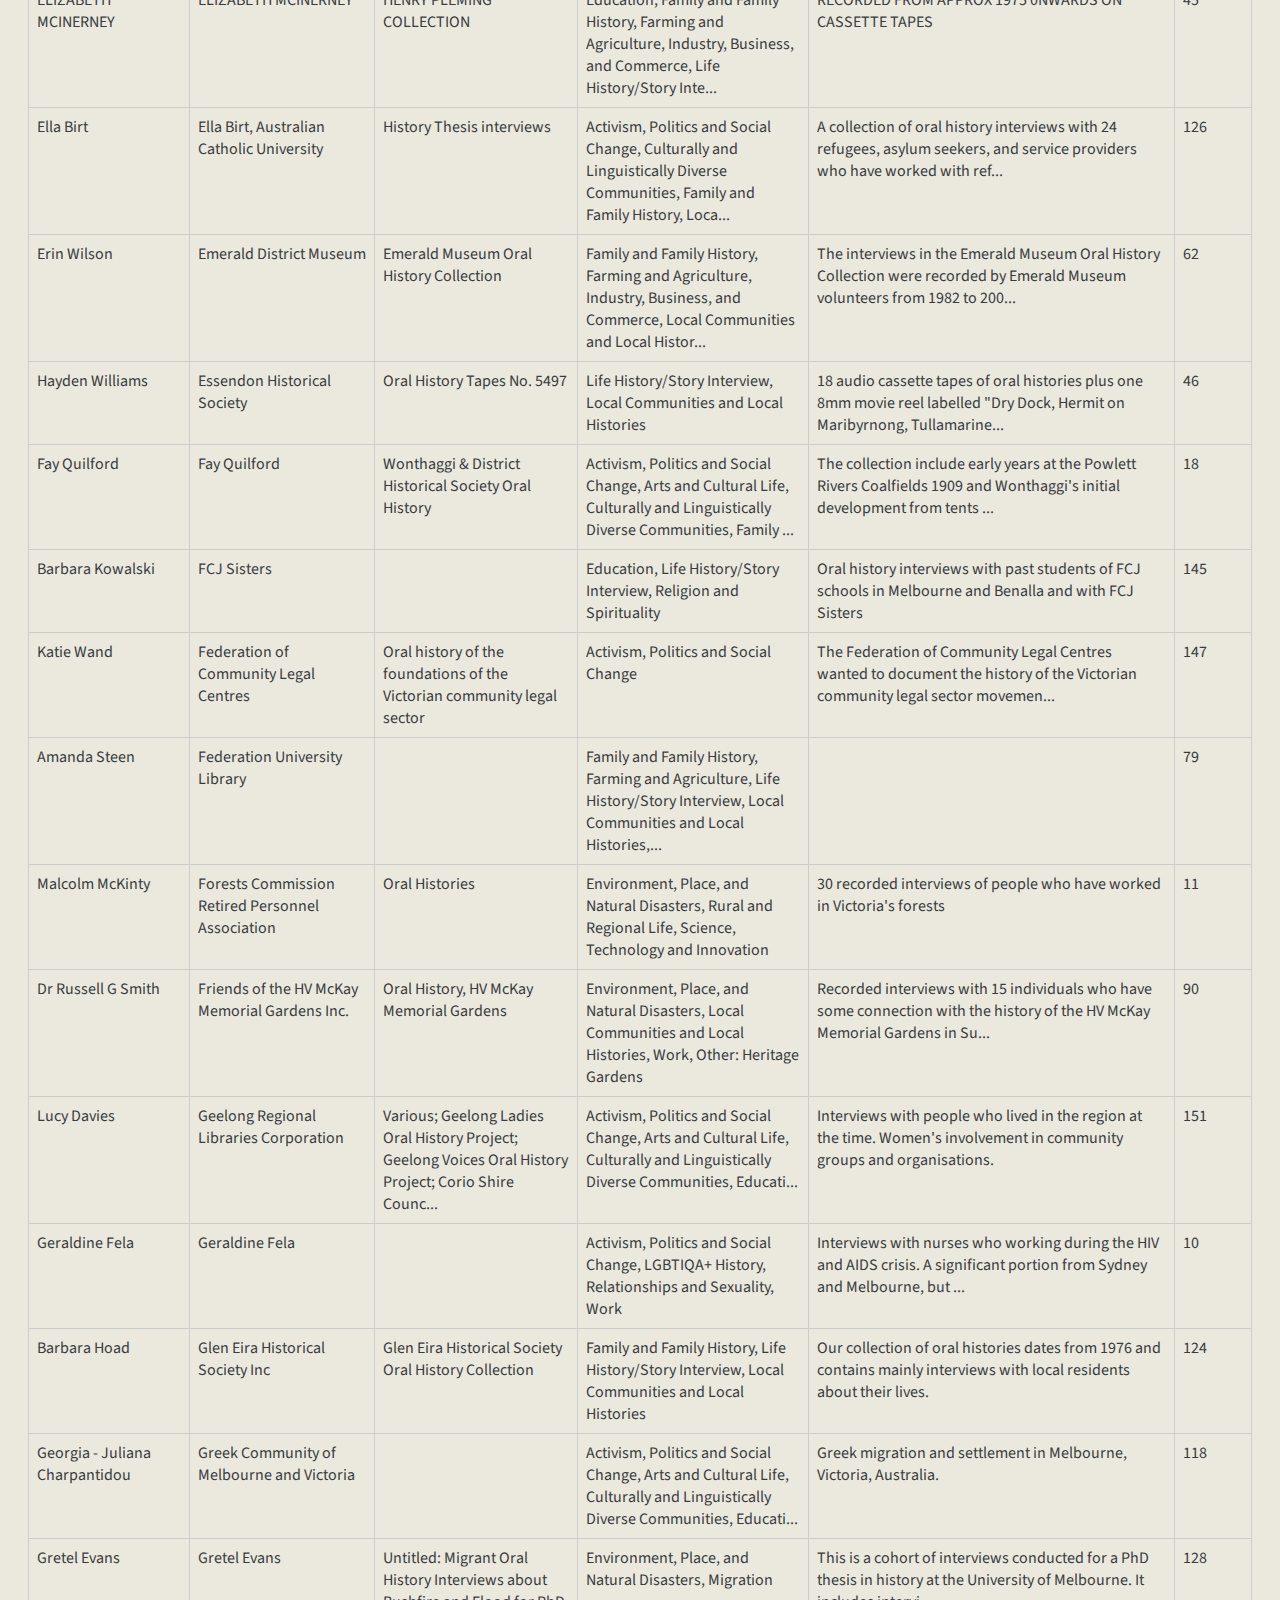
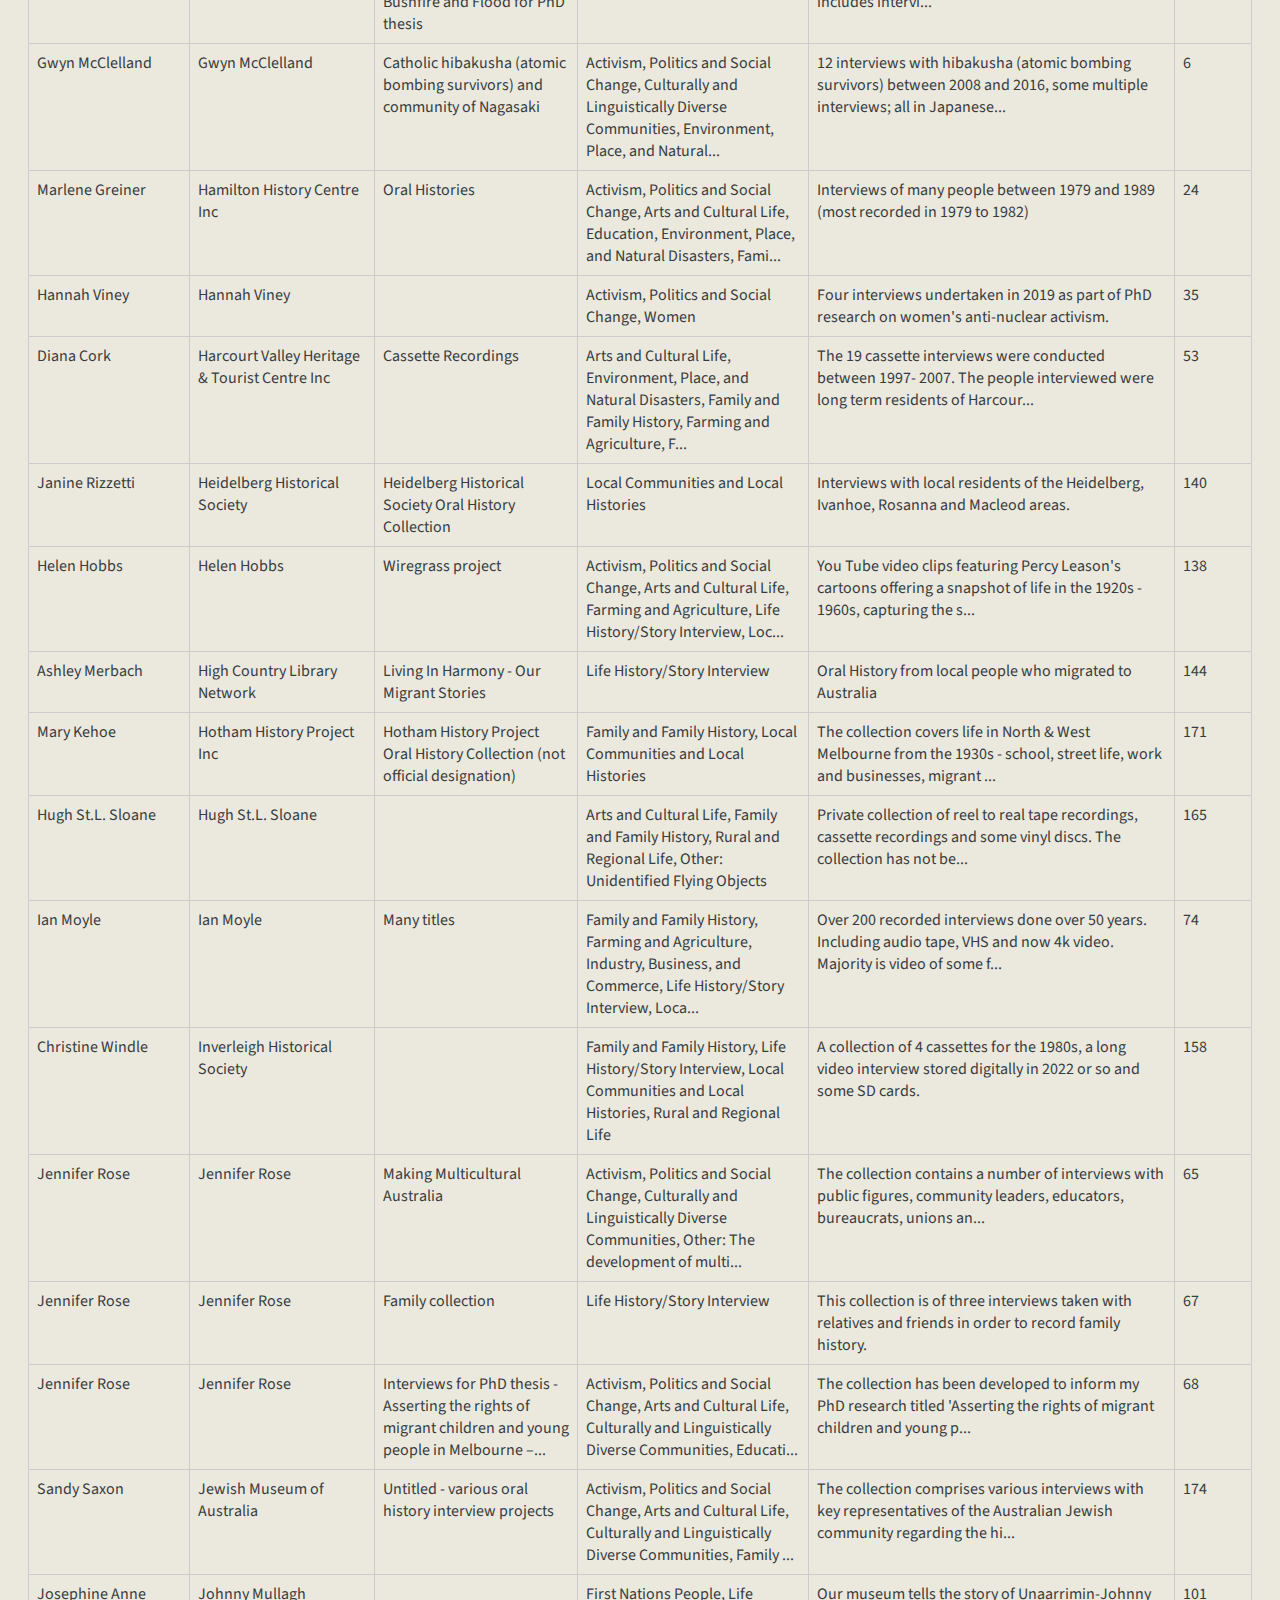
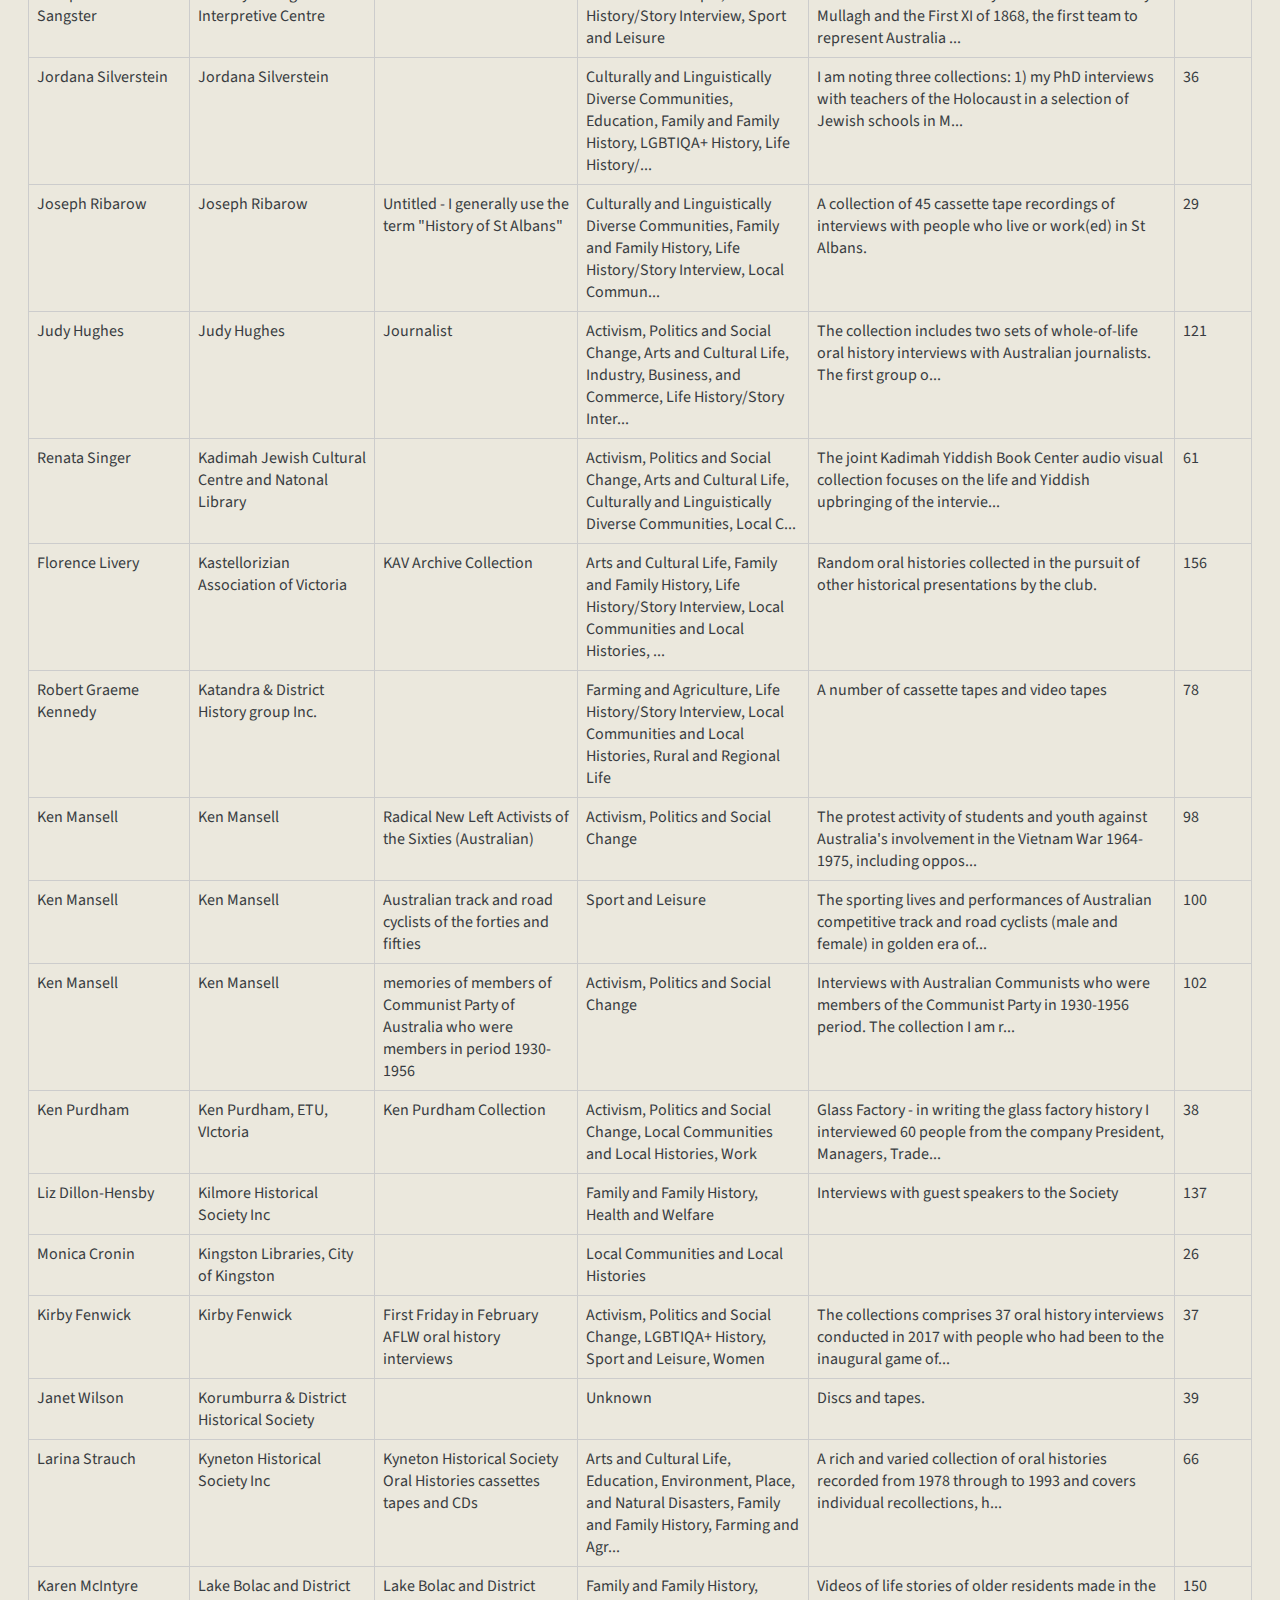
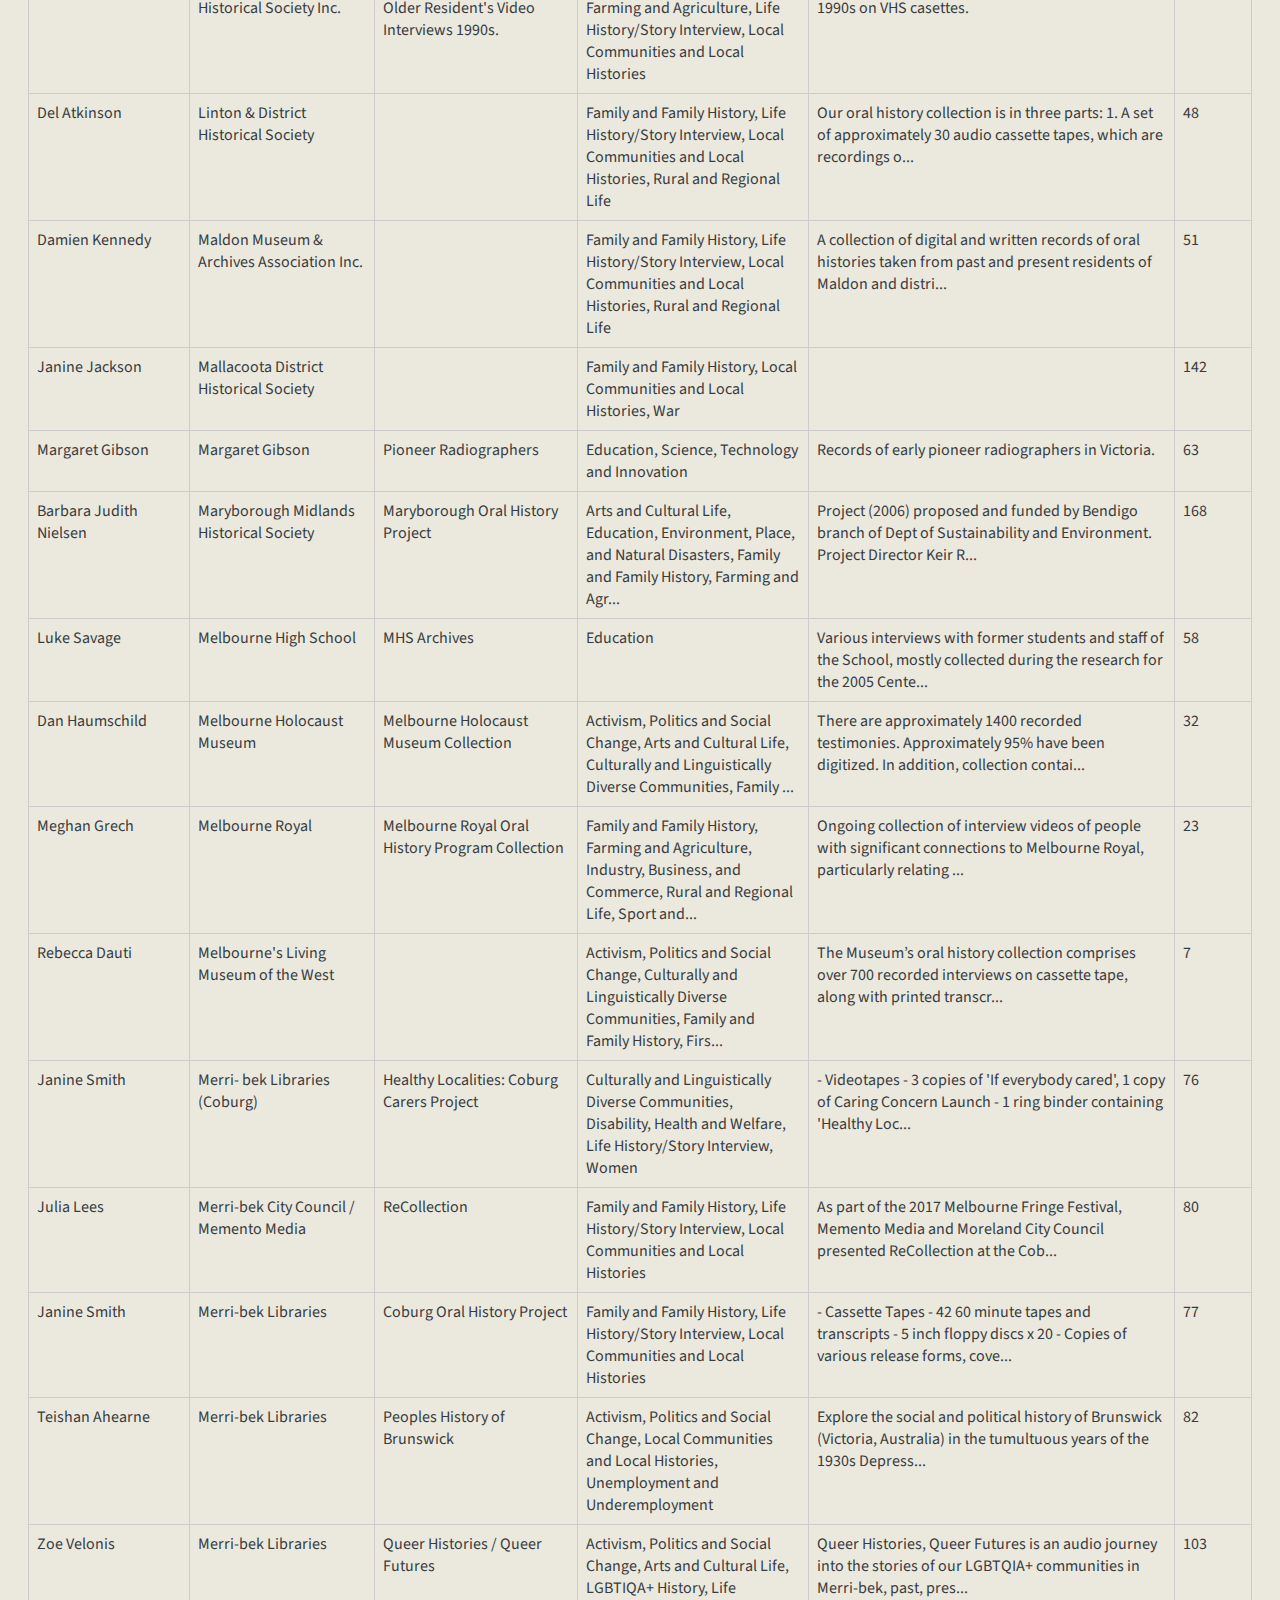
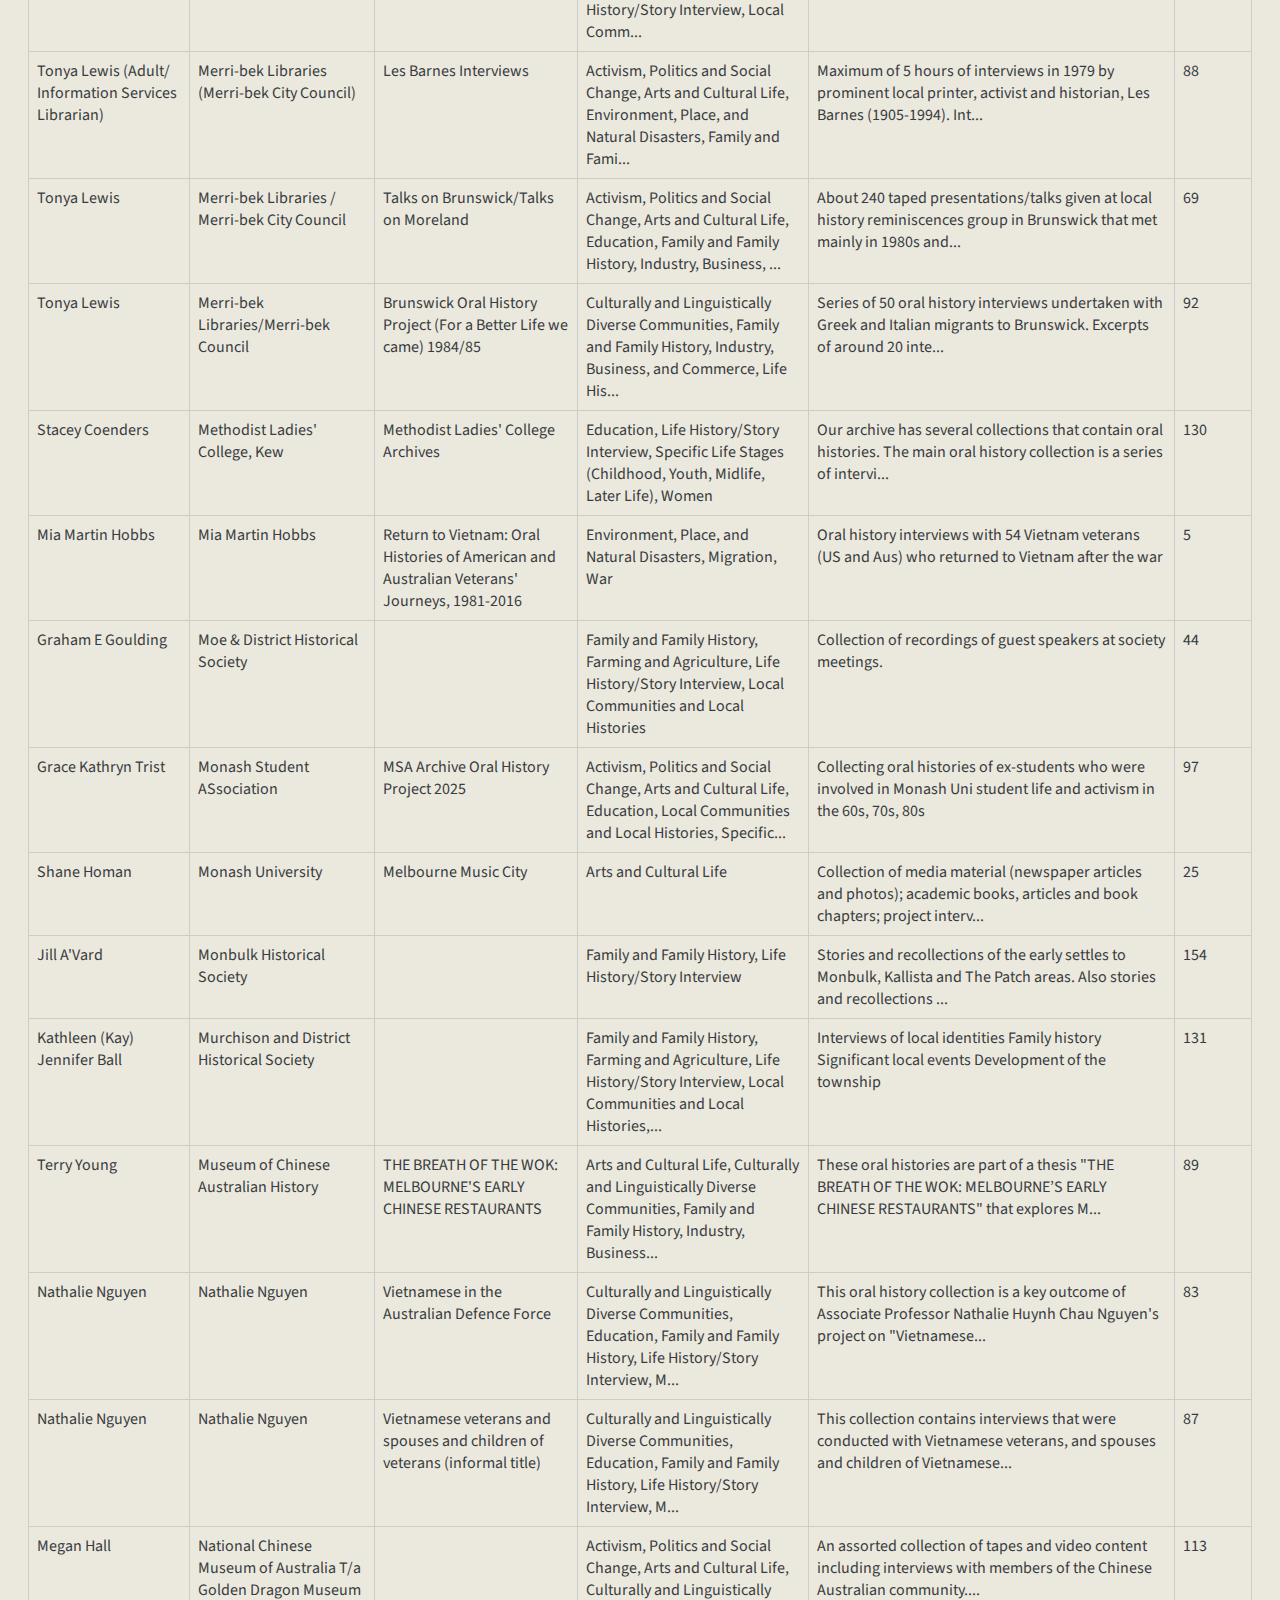
<file: table/searchable_table.html>
<!DOCTYPE html>
<html lang="en">

<head>
    <meta charset="UTF-8">
    <title>Searchable Table</title>
    <link rel="preconnect" href="https://fonts.googleapis.com">
    <link rel="preconnect" href="https://fonts.gstatic.com" crossorigin>
    <link href="https://fonts.googleapis.com/css2?family=Source+Sans+3:wght@300;400;600;700&display=swap"
        rel="stylesheet">
    <link rel="stylesheet" href="styles.css">
</head>

<body>
    <div id="termsModal">
        <div id="termsContent">
            <div class="terms-text">
                <p>This database contains a list of precarious oral history collections in Victoria with information
                    about each collection as reported to the Identifying Precarious Victorian Oral History Collections
                    Project between May–September 2025.</p>
                <p>This database raises awareness of the extent and condition of precarious oral history collections in
                    Victoria. Many listed collections are not accessible.</p>
                <p>You do not have permission to reproduce or disseminate any information in this database.</p>
                <p>There are many other oral history collections in Victoria that have not been identified by this
                    project and are not included in this database.</p>
                <p>Precarious collections are at risk of not surviving. If you wish to assist in any future efforts to
                    support precarious oral history collections, please <a
                        href="https://precariousoralhistories.com/contact/" target="_blank"
                        rel="noopener noreferrer">contact us</a>.</p>
                <p>This database was created in late 2025 by the Identifying Precarious Victorian Oral History Collections Project, an initiative of the Language Data Commons of Australia (LDaCA) at the Australian National University. Learn about the project: <a
                        href="https://precariousoralhistories.com/" target="_blank"
                        rel="noopener noreferrer">www.precariousoralhistories.com</a>.</p>
            </div>
            <button id="acceptButton">Accept</button>
        </div>
    </div>

    <h1>A Database identifying precarious Victorian oral history collections</h1>

    <div id="tagCloud"><strong>Filter by subjects</strong><br><span class="tag-filter"
            data-tag="Activism, Politics and Social Change">Activism, politics and social change</span> <span
            class="tag-filter" data-tag="Arts and Cultural Life">Arts and cultural life</span> <span class="tag-filter"
            data-tag="Culturally and Linguistically Diverse Communities">Culturally and linguistically diverse
            communities</span> <span class="tag-filter" data-tag="Disability">Disability</span> <span class="tag-filter"
            data-tag="Education">Education</span> <span class="tag-filter"
            data-tag="Environment, Place, and Natural Disasters">Environment, place, and natural disasters</span> <span
            class="tag-filter" data-tag="Family and Family History">Family and family history</span> <span
            class="tag-filter" data-tag="Farming and Agriculture">Farming and agriculture</span> <span
            class="tag-filter" data-tag="First Nations People">First Nations people</span> <span class="tag-filter"
            data-tag="Folklore">Folklore</span> <span class="tag-filter" data-tag="Health and Welfare">Health and
            welfare</span> <span class="tag-filter" data-tag="Industry, Business, and Commerce">Industry, business, and
            commerce</span> <span class="tag-filter" data-tag="LGBTIQA+ History">LGBTIQA+ history</span> <span
            class="tag-filter" data-tag="Life History/Story Interview">Life history/story interview</span> <span
            class="tag-filter" data-tag="Local Communities and Local Histories">Local communities and local
            histories</span> <span class="tag-filter" data-tag="Migration">Migration</span> <span class="tag-filter"
            data-tag="Refugees and Asylum Seekers">Refugees and asylum seekers</span> <span class="tag-filter"
            data-tag="Relationships and Sexuality">Relationships and sexuality</span> <span class="tag-filter"
            data-tag="Religion and Spirituality">Religion and spirituality</span> <span class="tag-filter"
            data-tag="Rural and Regional Life">Rural and regional life</span> <span class="tag-filter"
            data-tag="Science, Technology and Innovation">Science, technology and innovation</span> <span
            class="tag-filter" data-tag="Specific Life Stages (Childhood, Youth, Midlife, Later Life)">Specific life
            stages (childhood, youth, midlife, later life)</span> <span class="tag-filter"
            data-tag="Sport and Leisure">Sport and leisure</span> <span class="tag-filter"
            data-tag="Unemployment and Underemployment">Unemployment and underemployment</span> <span class="tag-filter"
            data-tag="War">War</span> <span class="tag-filter" data-tag="Women">Women</span> <span class="tag-filter"
            data-tag="Work">Work</span> <span class="tag-filter" data-tag="Unknown">Unknown</span> <span class="tag-filter"
            data-tag="Other">Other</span> <br><button
            id="clearTagFilter">Clear subject filter</button>
    </div>

    <input type="text" id="searchInput" placeholder="Search the whole table...">



    <div id="popup">
        <div id="popupHeader">
            <button onclick="document.getElementById('popup').style.display='none'">Close</button>
        </div>
        <div id="popupContent"></div>
    </div>

    <table id="dataTable">
        <thead>
            <tr>
                <th>Contributor</th>
                <th>Collection holder</th>
                <th>Collection</th>
                <th>Collection subjects</th>
                <th>Collection description</th>
                <th>ID</th>
            </tr>
            <tr>
                <th><input type="text" class="col-filter" data-col="0" placeholder="Search..." /></th>
                <th><input type="text" class="col-filter" data-col="1" placeholder="Search..." /></th>
                <th><input type="text" class="col-filter" data-col="2" placeholder="Search..." /></th>
                <th><input type="text" class="col-filter" data-col="3" placeholder="Search..." /></th>
                <th><input type="text" class="col-filter" data-col="4" placeholder="Search..." /></th>
                <th></th>
            </tr>
        </thead>
        <tbody>
        </tbody>
    </table>

    <script src="data.js"></script>
    <script src="script.js"></script>

</body>

</html>
</file>
<file: table/styles.css>
:root {
    --clr-brown-wash: #ebe8dd;
    --clr-brown-wash-light: #f0ede3;
    --clr-text-dark: #383c41;
    --clr-green-header: #c0c7ae;
    --clr-brown-hover: #dbd8cc;
    --clr-brown-tag: #ddd6c5;
    --clr-brown-tag-hover: #d5cdb8;
    --clr-border: #ccc;
    --clr-button-light: #eee;
    --clr-button-light-hover: #ddd;
    --clr-white: #fff;
    --clr-overlay: rgba(0,0,0,0.6);
    --clr-button-dark: var(--clr-text-dark);
    --radius-pill: 9999px;
}

body { 
    font-family: 'Source Sans 3', sans-serif; 
    padding: 20px; 
    background-color: var(--clr-brown-wash);
    color: var(--clr-text-dark);
}

h1 {
    font-size: 3.2rem;
    font-weight: 300;
    max-width: 1000px;
}
input[type="text"] { 
    margin-bottom: 10px; 
    padding: 5px; 
    width: 100%;
    max-width: 300px;
    border-radius: var(--radius-pill);
    background-color: var(--clr-brown-wash-light);
}

.col-filter {
  width: 100% !important;
  max-width: 80% !important;
  
}
table { border-collapse: collapse; width: 100%; table-layout: auto; }
th, td { border: 1px solid var(--clr-border); padding: 8px; text-align: left; vertical-align: top; }
th { background-color: var(--clr-green-header); }
tr.hide { display: none; }


#popup {
  display: none;
  position: fixed;
  top: 10vh;
  left: 10%;
  width: 80%;
  max-height: 80vh;
  background: var(--clr-brown-wash);
  border: 1px solid var(--clr-border);
  z-index: 1000;
  box-shadow: 0 0 10px rgba(0,0,0,0.3);
  border-radius: 6px;
  overflow: hidden;
  flex-direction: column;
}

#popupHeader {
  position: sticky;
  top: 0;
  background: var(--clr-brown-wash);
  padding: 10px;
  border-bottom: 1px solid var(--clr-border);
  text-align: right;
  z-index: 1001;
}

#popupHeader button {
  background-color: transparent;
  border: 1px solid var(--clr-text-dark);
  color: var(--clr-text-dark);
  padding: 6px 12px;
  border-radius: var(--radius-pill);
  cursor: pointer;
  font-family: 'Source Sans 3', sans-serif;
  font-size: 0.9em;
}

#popupHeader button:hover {
  background-color: var(--clr-brown-hover);
}

#popupContent {
  padding: 20px;
  padding-bottom: 40px;
  overflow-y: auto;
  max-height: calc(80vh - 50px);
  background: var(--clr-brown-wash);
  color: var(--clr-text-dark);
}

#popupContent h3 {
  color: var(--clr-text-dark);
  font-weight: 400;
}

#popupContent table {
  width: 100%;
  border-collapse: collapse;
  margin-top: 10px;
}

#popupContent tr {
  display: flex;
  width: 100%;
}

#popupContent th,
#popupContent td {
  border: 1px solid var(--clr-border);
  padding: 10px;
  text-align: left;
  vertical-align: top;
  word-wrap: break-word;
  overflow-wrap: break-word;
}

#popupContent th {
  background-color: var(--clr-green-header);
  color: var(--clr-text-dark);
  flex: 0 1 400px;
  max-width: 400px;
  min-width: 150px;
}

#popupContent td {
  background-color: transparent;
  flex: 1;
  min-width: 0;
}

#dataTable thead {
  position: sticky;
  top: 0;
  z-index: 10;
}

#dataTable thead th {
  background-color: var(--clr-green-header);
  position: relative;
}

#dataTable thead th:not(:last-child)::after {
  content: '';
  position: absolute;
  top: 0;
  right: 0;
  width: 4px;
  height: 100%;
  cursor: col-resize;
  background-color: transparent;
  z-index: 1;
}

#dataTable thead th:not(:last-child):hover::after,
#dataTable thead th:not(:last-child).column-hover::after {
  background-color: rgba(0, 0, 0, 0.2);
}

#dataTable thead th.resizing::after {
  background-color: rgba(0, 0, 0, 0.4);
}

#dataTable td:last-child,
#dataTable th:last-child {
  width: 60px;
  max-width: 60px;
  white-space: nowrap;
  overflow: hidden;
  text-overflow: ellipsis;
}

#dataTable th:nth-child(1),
#dataTable td:nth-child(1) {
  max-width: 250px;
}

#dataTable th:nth-child(2),
#dataTable td:nth-child(2),
#dataTable th:nth-child(3),
#dataTable td:nth-child(3) {
  max-width: 300px;
}

#dataTable tbody td:nth-child(4),
#dataTable tbody td:nth-child(5) {
  max-width: 400px;
  word-wrap: break-word;
}

#dataTable tbody tr:hover {
  background-color: var(--clr-brown-hover);
  cursor: pointer;
}

#tagCloud {
  margin-bottom: 15px;
}

.tag-filter {
  display: inline-block;
  background-color: var(--clr-brown-tag);
  color: var(--clr-text-dark);
  padding: 4px 8px;
  margin: 4px 4px 4px 0;
  border-radius: var(--radius-pill);
  font-size: 0.85em;
  cursor: pointer;
}

.tag-filter:hover {
  background-color: var(--clr-brown-tag-hover);
}

.tag-filter.active {
  background-color: var(--clr-green-header);
  color: var(--clr-text-dark);
}

#clearTagFilter {
  margin-top: 10px;
  margin-bottom: 3.2rem;
  padding: 6px 12px;
  font-size: 0.85em;
  background-color: transparent;
  border: 1px solid var(--clr-text-dark);
  border-radius: var(--radius-pill);
  cursor: pointer;
}

#clearTagFilter:hover {
  background-color: var(--clr-brown-hover);
}

#termsModal {
  position: fixed;
  top: 0; left: 0;
  width: 100%; height: 100%;
  background: var(--clr-overlay);
  display: flex;
  justify-content: center;
  align-items: center;
  z-index: 9999;
}

#termsContent {
  background: var(--clr-white);
  padding: 2.4rem;
  border-radius: 8px;
  text-align: center;
  max-width: 600px;
  box-shadow: 0 0 10px rgba(0,0,0,0.3);
}

#acceptButton {
  margin-top: 15px;
  padding: 10px 20px;
  background-color: var(--clr-button-dark);
  color: var(--clr-white);
  border: none;
  border-radius: var(--radius-pill);
  cursor: pointer;
}

#acceptButton:hover {
  background-color: var(--clr-text-dark);
}

@media (max-width: 768px) {
  #popupContent th {
    flex: 0 1 250px;
    max-width: 250px;
    min-width: 120px;
  }
}

@media (max-width: 480px) {
  #popupContent th {
    flex: 0 1 200px;
    max-width: 200px;
    min-width: 100px;
  }
}
</file>
<file: generator/generator.css>
body {
    font-family: Arial, sans-serif;
    padding: 20px;
    max-width: 1200px;
    margin: 0 auto;
}

.container {
    border: 2px solid #ccc;
    padding: 20px;
    margin: 20px 0;
    border-radius: 8px;
    background: #f9f9f9;
}

input[type="file"] {
    margin: 10px 0;
    padding: 10px;
    width: 100%;
}

button {
    padding: 12px 24px;
    font-size: 16px;
    background: #0078D4;
    color: white;
    border: none;
    border-radius: 4px;
    cursor: pointer;
    margin: 10px 5px;
}

button:hover {
    background: #005A9E;
}

button:disabled {
    background: #ccc;
    cursor: not-allowed;
}

.status {
    margin: 10px 0;
    padding: 12px;
    border-radius: 4px;
}

.status.info {
    background: #e7f3ff;
    color: #0066cc;
    border: 1px solid #b3d9ff;
}

.status.success {
    background: #d4edda;
    color: #155724;
    border: 1px solid #c3e6cb;
}

.status.error {
    background: #f8d7da;
    color: #721c24;
    border: 1px solid #f5c6cb;
}

#output {
    max-height: 400px;
    overflow-y: auto;
    border: 1px solid #ccc;
    padding: 10px;
    background: white;
    font-family: monospace;
    font-size: 12px;
    white-space: pre-wrap;
    display: none;
}

h1 {
    color: #333;
}

h2 {
    color: #555;
    margin-top: 0;
}
</file>
